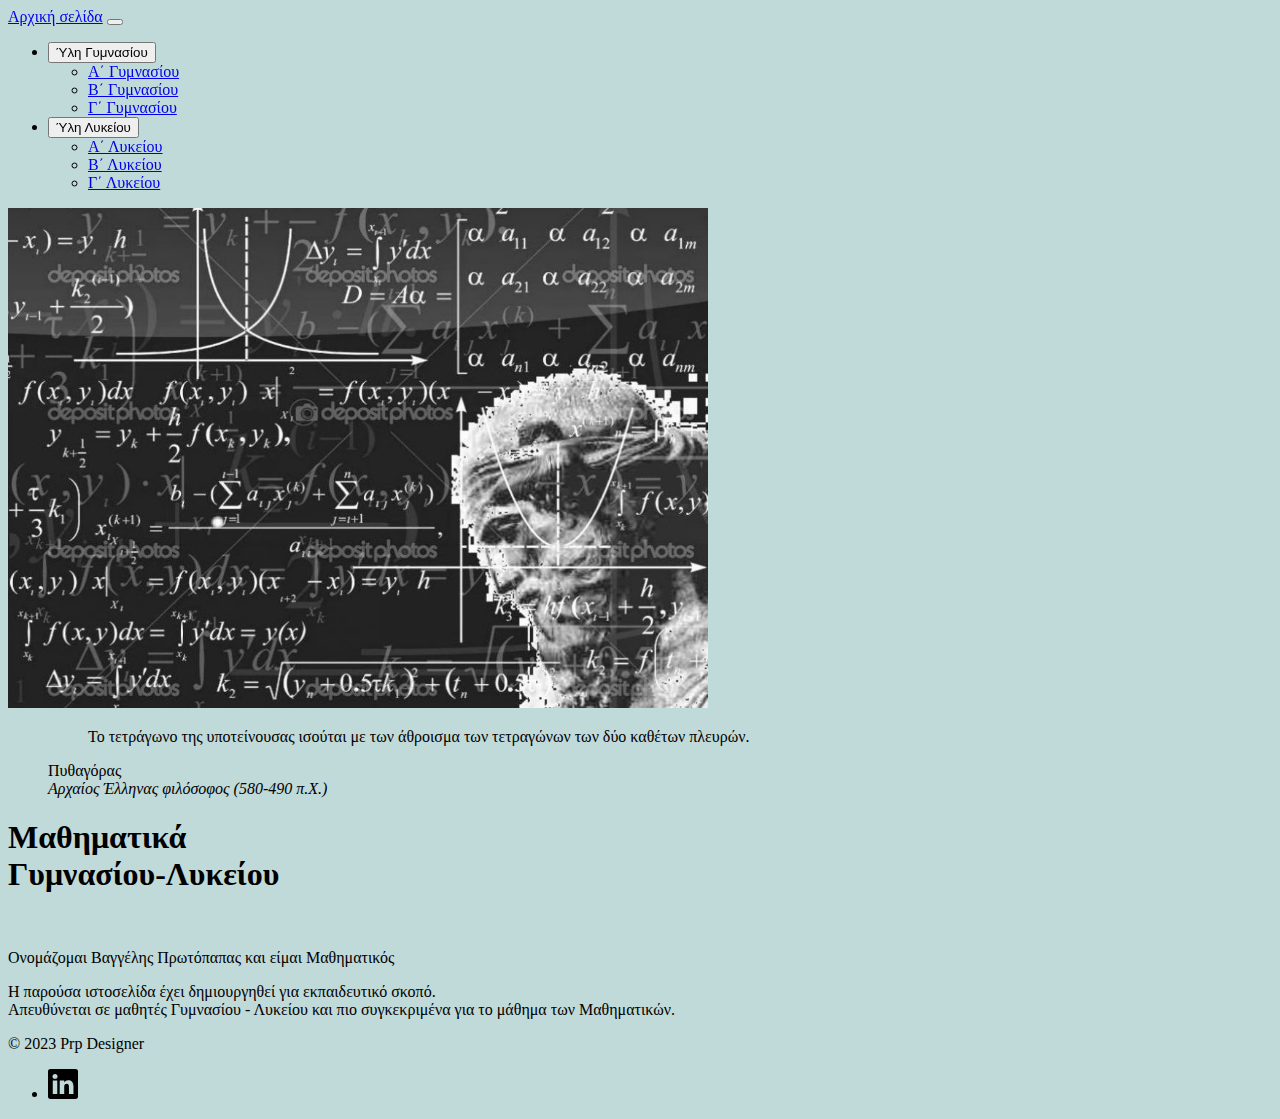
<file: index.html>
<!DOCTYPE html>
<html lang="en">
  <head>
    <meta charset="utf-8">
    <meta name="viewport" content="width=device-width, initial-scale=1.0">
    <title>Maths_Prp</title>
    <link href="https://cdn.jsdelivr.net/npm/bootstrap@5.3.2/dist/css/bootstrap.min.css" 
    rel="stylesheet" integrity="sha384-T3c6CoIi6uLrA9TneNEoa7RxnatzjcDSCmG1MXxSR1GAsXEV/Dwwykc2MPK8M2HN" crossorigin="anonymous">
    <link rel="stylesheet" href="./css/style.css"/>

  </head>
  <body >
    <section class="container"  id="bara">
      <nav class="navbar navbar-expand-lg navbar-dark bg-dark ">
        <div class="container-fluid">
          <a class="navbar-brand" href="#">Αρχική σελίδα</a>
          <button class="navbar-toggler" type="button" data-bs-toggle="collapse" data-bs-target="#navbarNavDarkDropdown" aria-controls="navbarNavDarkDropdown" aria-expanded="false" aria-label="Toggle navigation">
            <span class="navbar-toggler-icon"></span>
          </button>
          <div class="collapse navbar-collapse" id="navbarNavDarkDropdown">
            <ul class="navbar-nav">
              <li class="nav-item dropdown">
                <button class="btn btn-dark dropdown-toggle" data-bs-toggle="dropdown" aria-expanded="false">
                  Ύλη Γυμνασίου
                </button>
                <ul class="dropdown-menu dropdown-menu-dark">
                  <li><a class="dropdown-item" href="./material_a_gymnasiou.html">Α΄ Γυμνασίου</a></li>
                  <li><a class="dropdown-item" href="./material_b_gymnasiou.html">Β΄ Γυμνασίου</a></li>
                  <li><a class="dropdown-item" href="./material_g_gymnasiou.html">Γ΄ Γυμνασίου</a></li>
                </ul>
              </li>
              <li class="nav-item dropdown">
                <button class="btn btn-dark dropdown-toggle" data-bs-toggle="dropdown" aria-expanded="false">
                  Ύλη Λυκείου
                </button>
                <ul class="dropdown-menu dropdown-menu-dark">
                  <li><a class="dropdown-item" href="./material_a_lukeiou.html">Α΄ Λυκείου</a></li>
                  <li><a class="dropdown-item" href="./material_b_lukeiou.html">Β΄ Λυκείου</a></li>
                  <li><a class="dropdown-item" href="./material_g_lukeiou.html">Γ΄ Λυκείου</a></li>
                </ul>
              </li>
              
            </ul>
          </div>
        </div>
      </nav>
    </section>


      <section class="container ">
        <div class="container col-xxl-8 px-4 py-5 my-4 bg-light ">
          <div class="row flex-lg-row-reverse align-items-center g-5 py-5">
            <div class="col-10 col-sm-8 col-lg-6">
              <img src="./css/arxaios.jpg" class="d-block mx-lg-auto img-fluid" alt="Bootstrap Themes" width="700" height="500" loading="lazy">
              <figure class="text-center">
                <blockquote class="blockquote">
                  <p>Το τετράγωνο της υποτείνουσας ισούται με των άθροισμα των τετραγώνων των δύο καθέτων πλευρών.</p>
                </blockquote>
                <figcaption class="blockquote-footer">
                  Πυθαγόρας<br> <cite title="Source Title">Αρχαίος Έλληνας φιλόσοφος  (580-490 π.Χ.)</cite>
                </figcaption>
              </figure>
            </div>
            <div class="col-lg-6">
              <h1 class="display-5 fw-bold text-body-emphasis lh-1 mb-3">Μαθηματικά<br> Γυμνασίου-Λυκείου</h1>
              <br>
              <p class="lead">Ονομάζομαι Βαγγέλης Πρωτόπαπας και είμαι Μαθηματικός</p>
              <p class="lead">Η παρούσα ιστοσελίδα έχει δημιουργηθεί για εκπαιδευτικό σκοπό.<br>
                Aπευθύνεται σε μαθητές Γυμνασίου - Λυκείου και πιο συγκεκριμένα για το μάθημα των Μαθηματικών.<br>
              
              </p>
  
            </div>
          </div>
        </div>
      </section>

      <section class="container" id="footer">
        <div class="container d-flex flex-column flex-sm-row justify-content-between py-4 my-4 border-top bg-light">
          <p>© 2023 Prp Designer</p>
          <ul class="list-unstyled d-flex">
            <li class="ms-3"><a class="link-body-emphasis" href="https://www.linkedin.com/in/evangelos-protopapas/" target="_blank"><img src="./css/linkedin.svg" width="30" height="30"></a></li>
          </ul>
        </div>
      </section>

    <script src="https://cdn.jsdelivr.net/npm/bootstrap@5.3.2/dist/js/bootstrap.bundle.min.js"
   integrity="sha384-C6RzsynM9kWDrMNeT87bh95OGNyZPhcTNXj1NW7RuBCsyN/o0jlpcV8Qyq46cDfL" crossorigin="anonymous"></script>
  </body>
</html>
</file>
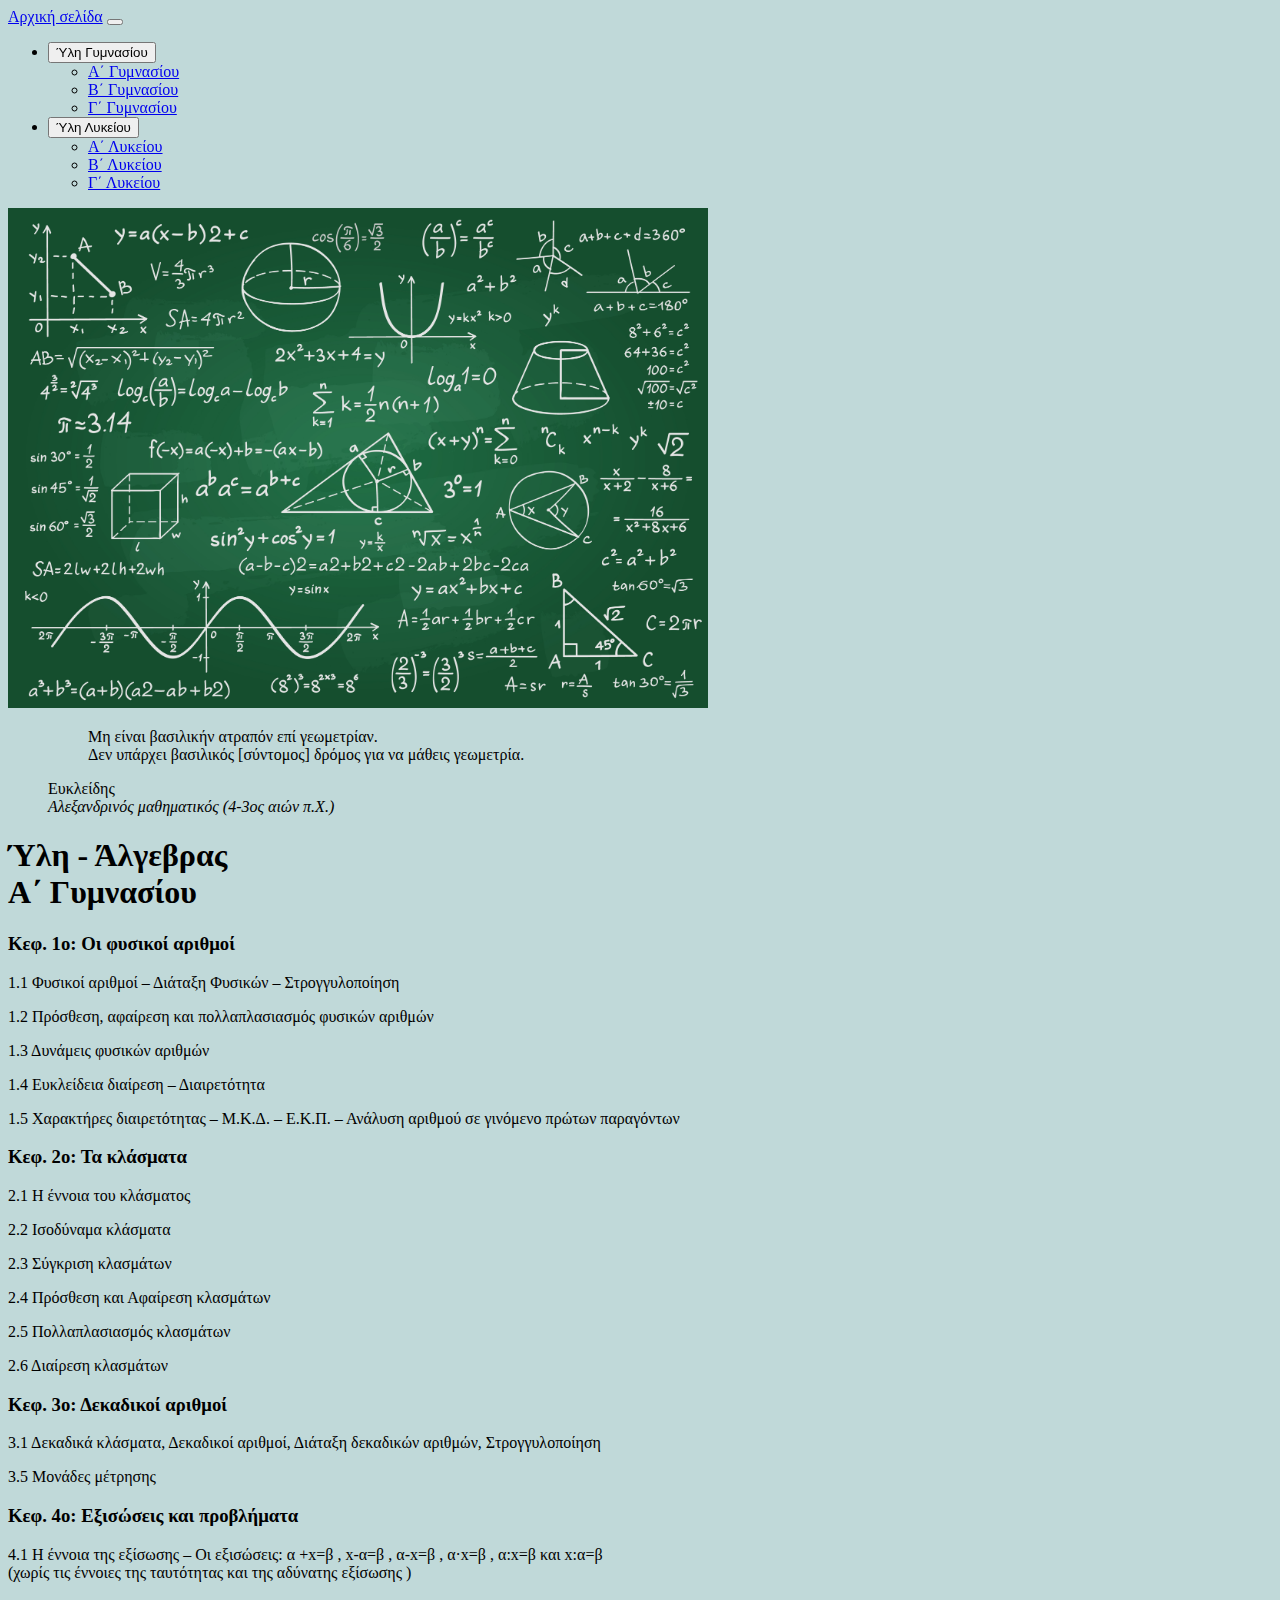
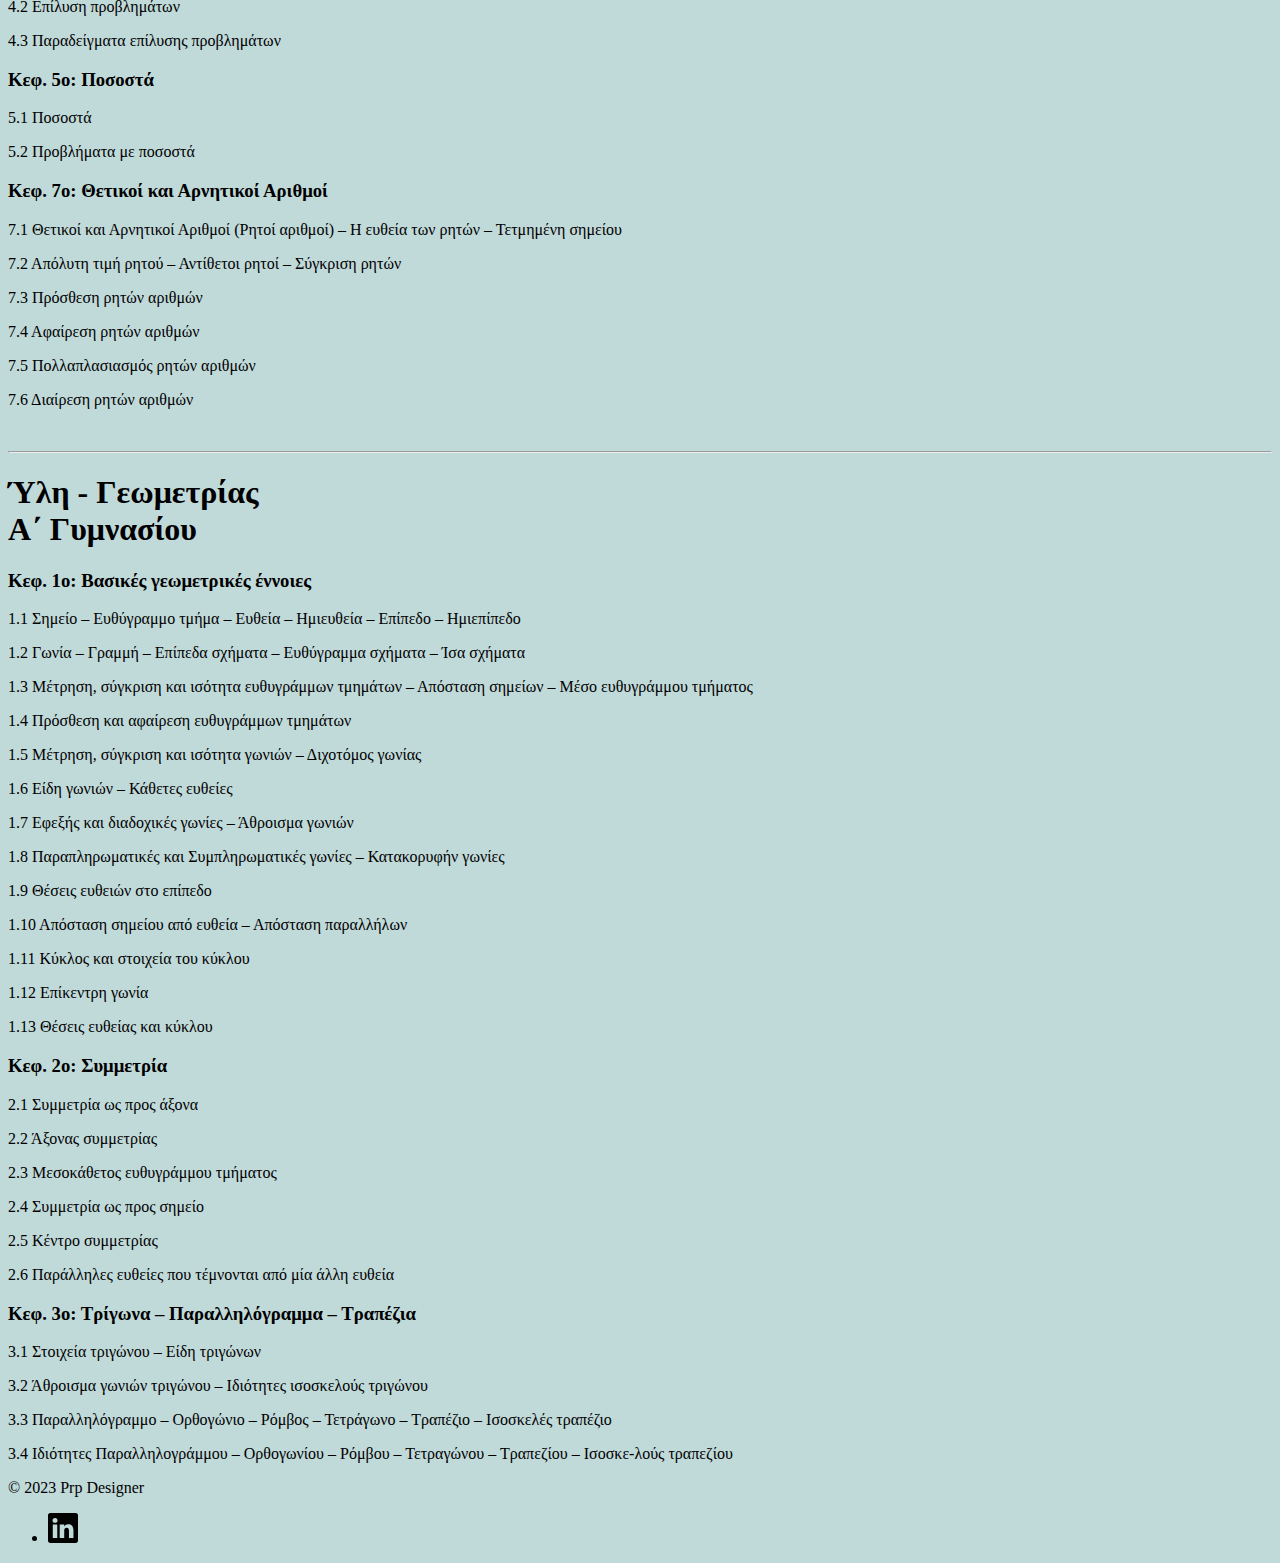
<file: material_a_gymnasiou.html>
<!DOCTYPE html>
<html lang="en">
  <head>
    <meta charset="utf-8">
    <meta name="viewport" content="width=device-width, initial-scale=1.0">
    <title>Maths_Prp</title>
    <link href="https://cdn.jsdelivr.net/npm/bootstrap@5.3.2/dist/css/bootstrap.min.css" 
    rel="stylesheet" integrity="sha384-T3c6CoIi6uLrA9TneNEoa7RxnatzjcDSCmG1MXxSR1GAsXEV/Dwwykc2MPK8M2HN" crossorigin="anonymous">
    <link rel="stylesheet" href="./css/style.css"/>

  </head>
  <body >
    <section class="container" id="bara" >
      <nav class="navbar navbar-expand-lg navbar-dark bg-dark " >
        <div class="container-fluid">
          <a class="navbar-brand" href="./index.html">Αρχική σελίδα</a>
          <button class="navbar-toggler" type="button" data-bs-toggle="collapse" data-bs-target="#navbarNavDarkDropdown" aria-controls="navbarNavDarkDropdown" aria-expanded="false" aria-label="Toggle navigation">
            <span class="navbar-toggler-icon"></span>
          </button>
          <div class="collapse navbar-collapse" id="navbarNavDarkDropdown">
            <ul class="navbar-nav">
              <li class="nav-item dropdown">
                <button class="btn btn-dark dropdown-toggle" data-bs-toggle="dropdown" aria-expanded="false">
                  Ύλη Γυμνασίου
                </button>
                <ul class="dropdown-menu dropdown-menu-dark">
                  <li><a class="dropdown-item" href="#">Α΄ Γυμνασίου</a></li>
                  <li><a class="dropdown-item" href="./material_b_gymnasiou.html">Β΄ Γυμνασίου</a></li>
                  <li><a class="dropdown-item" href="./material_g_gymnasiou.html">Γ΄ Γυμνασίου</a></li>
                </ul>
              </li>
              <li class="nav-item dropdown">
                <button class="btn btn-dark dropdown-toggle" data-bs-toggle="dropdown" aria-expanded="false">
                  Ύλη Λυκείου
                </button>
                <ul class="dropdown-menu dropdown-menu-dark">
                  <li><a class="dropdown-item" href="./material_a_lukeiou.html">Α΄ Λυκείου</a></li>
                  <li><a class="dropdown-item" href="./material_b_lukeiou.html">Β΄ Λυκείου</a></li>
                  <li><a class="dropdown-item" href="./material_g_lukeiou.html">Γ΄ Λυκείου</a></li>
                </ul>
              </li>
              
            </ul>
          </div>
        </div>
      </nav>
    </section>


      <section class="container ">
        <div class="container col-xxl-8 px-4 py-5 my-4 bg-light">
            <div class="row flex-lg-row-reverse align-items-center g-5 py-5">
              <div class="col-10 col-sm-8 col-lg-6 align-self-start" >
                <img src="./css/mathematics_image.jpg" class="d-block mx-lg-auto img-fluid" alt="Bootstrap Themes" width="700" height="500" loading="lazy" >
                <figure class="text-center">
                    <blockquote class="blockquote">
                      <p>Μη είναι βασιλικήν ατραπόν επί γεωμετρίαν.
                        <br>
                        Δεν υπάρχει βασιλικός [σύντομος] δρόμος για να μάθεις γεωμετρία.
                      </p>
                    </blockquote>
                    <figcaption class="blockquote-footer">
                        Ευκλείδης<br> <cite title="Source Title">Αλεξανδρινός μαθηματικός  (4-3ος αιών π.Χ.)</cite>
                    </figcaption>
                  </figure>
                
              </div>
              <div class="col-lg-6">
                <h1 class="display-5 fw-bold text-body-emphasis lh-1 mb-3">Ύλη - Άλγεβρας <br>A΄ Γυμνασίου</h1>
                <h3>Κεφ. 1ο: Οι φυσικοί αριθμοί </h3>

					<p>1.1 Φυσικοί αριθμοί – Διάταξη Φυσικών – Στρογγυλοποίηση</p>
					<p>1.2 Πρόσθεση, αφαίρεση και πολλαπλασιασμός φυσικών αριθμών</p>
					<p>1.3 Δυνάμεις φυσικών αριθμών</p>
					<p>1.4 Ευκλείδεια διαίρεση – Διαιρετότητα</p>
					<p>1.5 Χαρακτήρες διαιρετότητας – Μ.Κ.Δ. – Ε.Κ.Π. – Ανάλυση αριθμού σε γινόμενο πρώτων παραγόντων</p>

					<h3>Κεφ. 2ο: Τα κλάσματα</h3>

					<p>2.1 Η έννοια του κλάσματος</p>
					<p>2.2 Ισοδύναμα κλάσματα</p>
					<p>2.3 Σύγκριση κλασμάτων</p>
					<p>2.4 Πρόσθεση και Αφαίρεση κλασμάτων</p>
					<p>2.5 Πολλαπλασιασμός κλασμάτων</p>
					<p>2.6 Διαίρεση κλασμάτων</p>

					<h3>Κεφ. 3ο: Δεκαδικοί αριθμοί</h3>

					<p>3.1 Δεκαδικά κλάσματα, Δεκαδικοί αριθμοί, Διάταξη δεκαδικών αριθμών, Στρογγυλοποίηση</p>
					<p>3.5 Μονάδες μέτρησης</p>
					
					<h3>Κεφ. 4ο: Εξισώσεις και προβλήματα</h3>

					<p>4.1 Η έννοια της εξίσωσης – Οι εξισώσεις: α +x=β , x-α=β , α-x=β , α·x=β , α:x=β και x:α=β<br>
					(χωρίς τις έννοιες της ταυτότητας και της αδύνατης εξίσωσης )</p>
					<p>4.2 Επίλυση προβλημάτων</p>
					<p>4.3 Παραδείγματα επίλυσης προβλημάτων</p>

					<h3>Κεφ. 5ο: Ποσοστά</h3>

					<p>5.1 Ποσοστά</p>
					<p>5.2 Προβλήματα με ποσοστά</p>

					<h3>Κεφ. 7ο: Θετικοί και Αρνητικοί Αριθμοί</h3>

					<p>7.1 Θετικοί και Αρνητικοί Αριθμοί (Ρητοί αριθμοί) – Η ευθεία των ρητών – Τετμημένη σημείου</p>
					<p>7.2 Απόλυτη τιμή ρητού – Αντίθετοι ρητοί – Σύγκριση ρητών</p>
					<p>7.3 Πρόσθεση ρητών αριθμών</p>
					<p>7.4 Αφαίρεση ρητών αριθμών</p>
					<p>7.5 Πολλαπλασιασμός ρητών αριθμών</p>
					<p>7.6 Διαίρεση ρητών αριθμών</p>

					<br>

					<hr>

					<h1 class="display-5 fw-bold text-body-emphasis lh-1 mb-3">Ύλη - Γεωμετρίας <br>A΄ Γυμνασίου</h1>

					<h3>Κεφ. 1ο: Βασικές γεωμετρικές έννοιες </h3>

					<p>1.1 Σημείο – Ευθύγραμμο τμήμα – Ευθεία – Ημιευθεία – Επίπεδο – Ημιεπίπεδο</p>
					<p>1.2 Γωνία – Γραμμή – Επίπεδα σχήματα – Ευθύγραμμα σχήματα – Ίσα σχήματα</p>
					<p>1.3 Μέτρηση, σύγκριση και ισότητα ευθυγράμμων τμημάτων – Απόσταση σημείων – Μέσο ευθυγράμμου τμήματος</p>
                    <p>1.4 Πρόσθεση και αφαίρεση ευθυγράμμων τμημάτων</p>
					<p>1.5 Μέτρηση, σύγκριση και ισότητα γωνιών – Διχοτόμος γωνίας</p>
					<p>1.6 Είδη γωνιών – Κάθετες ευθείες</p>
					<p>1.7 Εφεξής και διαδοχικές γωνίες – Άθροισμα γωνιών</p>
					<p>1.8 Παραπληρωματικές και Συμπληρωματικές γωνίες – Κατακορυφήν γωνίες</p>
					<p>1.9 Θέσεις ευθειών στο επίπεδο</p>
					<p>1.10 Απόσταση σημείου από ευθεία – Απόσταση παραλλήλων</p>
					<p>1.11 Κύκλος και στοιχεία του κύκλου</p>
					<p>1.12 Επίκεντρη γωνία</p>
					<p>1.13 Θέσεις ευθείας και κύκλου</p>

					<h3>Κεφ. 2ο: Συμμετρία</h3>

					<p>2.1 Συμμετρία ως προς άξονα</p>
					<p>2.2 Άξονας συμμετρίας</p>
					<p>2.3 Μεσοκάθετος ευθυγράμμου τμήματος</p>
					<p>2.4 Συμμετρία ως προς σημείο</p>
					<p>2.5 Κέντρο συμμετρίας</p>
					<p>2.6 Παράλληλες ευθείες που τέμνονται από μία άλλη ευθεία</p>

					<h3>Κεφ. 3ο: Τρίγωνα – Παραλληλόγραμμα – Τραπέζια</h3>

					<p>3.1 Στοιχεία τριγώνου – Είδη τριγώνων</p>
					<p>3.2  Άθροισμα γωνιών τριγώνου – Ιδιότητες ισοσκελούς τριγώνου</p>
					<p>3.3 Παραλληλόγραμμο – Ορθογώνιο – Ρόμβος – Τετράγωνο – Τραπέζιο – Ισοσκελές τραπέζιο</p>
                    <p>3.4 Ιδιότητες Παραλληλογράμμου – Ορθογωνίου – Ρόμβου – Τετραγώνου – Τραπεζίου – Ισοσκε-λούς τραπεζίου</p>
                
              </div>
            </div>
          </div>
      </section>

      <section class="container" id="footer">
        <div class="container d-flex flex-column flex-sm-row justify-content-between py-4 my-4 border-top bg-light">
          <p>© 2023 Prp Designer</p>
          <ul class="list-unstyled d-flex">
            <li class="ms-3"><a class="link-body-emphasis" href="https://www.linkedin.com/in/evangelos-protopapas/" target="_blank"><img src="./css/linkedin.svg" width="30" height="30"></a></li>
          </ul>
        </div>
      </section>


    <script src="https://cdn.jsdelivr.net/npm/bootstrap@5.3.2/dist/js/bootstrap.bundle.min.js"
   integrity="sha384-C6RzsynM9kWDrMNeT87bh95OGNyZPhcTNXj1NW7RuBCsyN/o0jlpcV8Qyq46cDfL" crossorigin="anonymous"></script>
  </body>
</html>
</file>
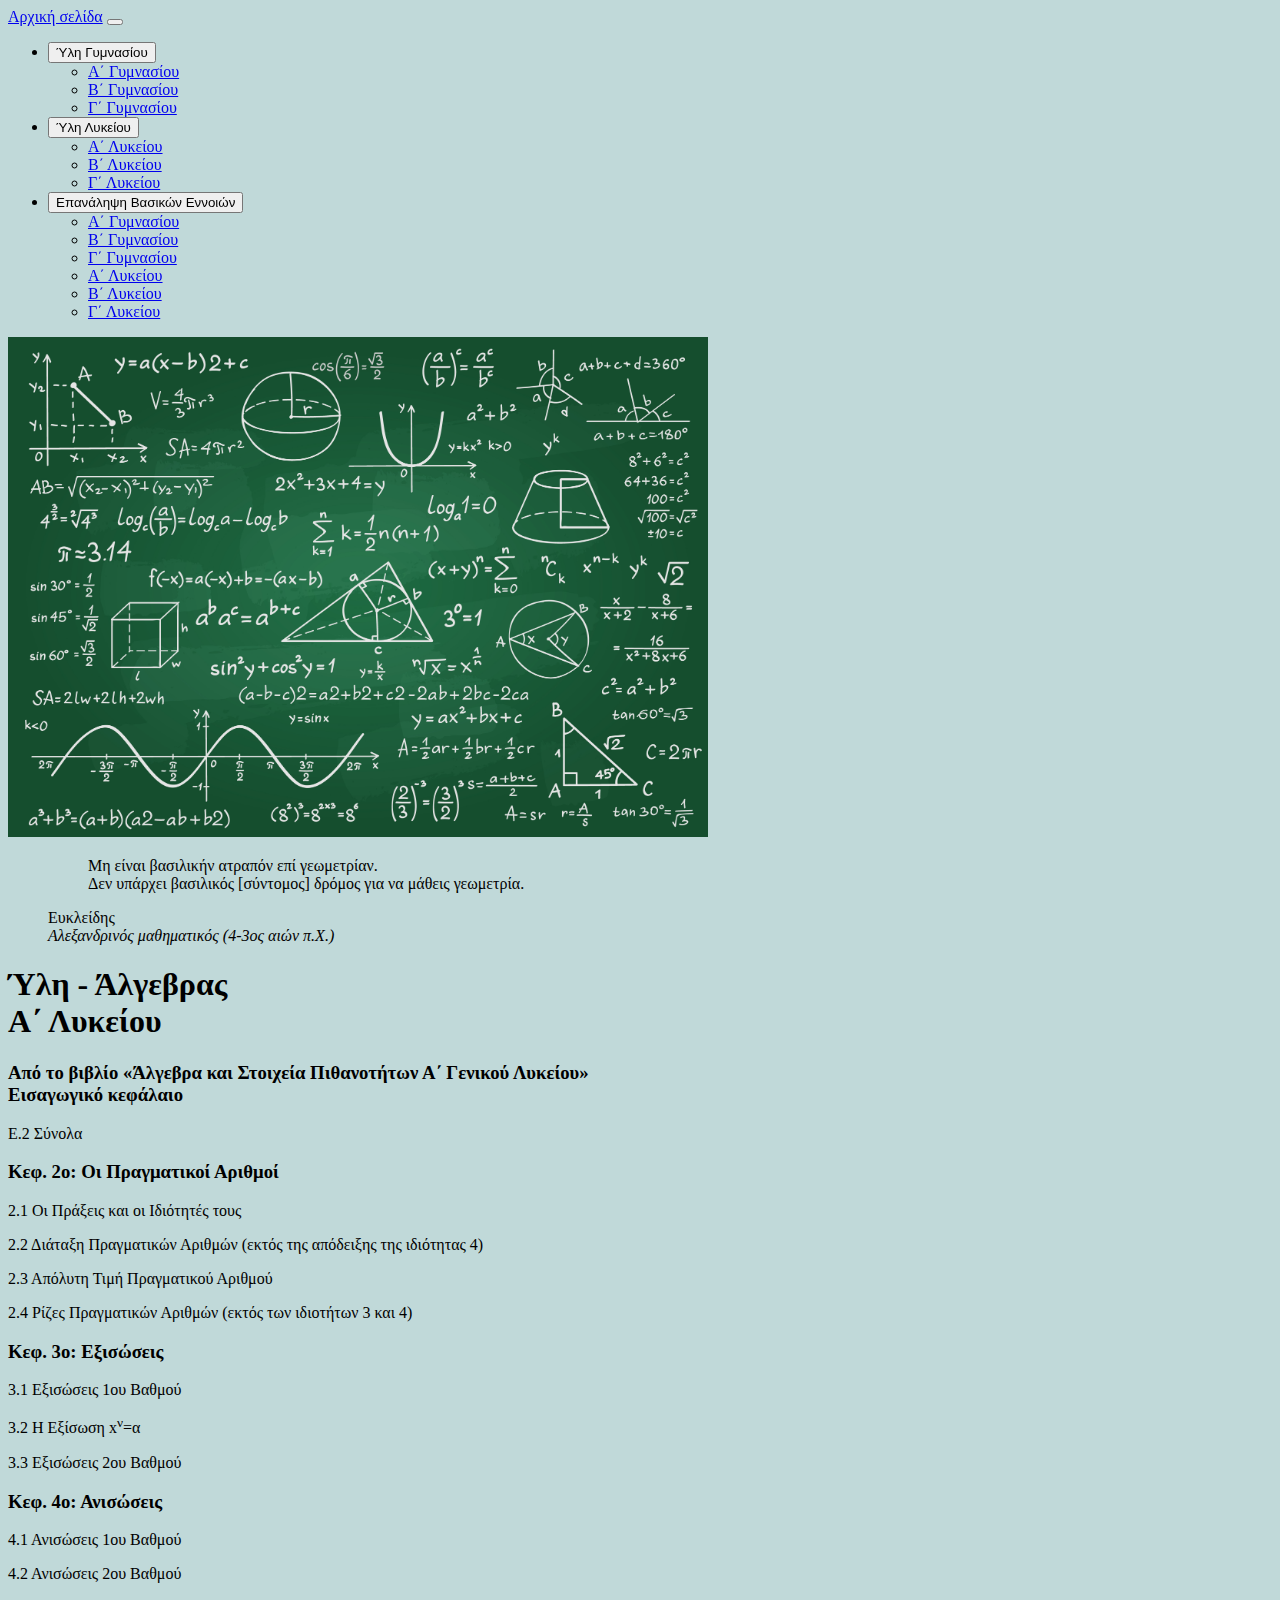
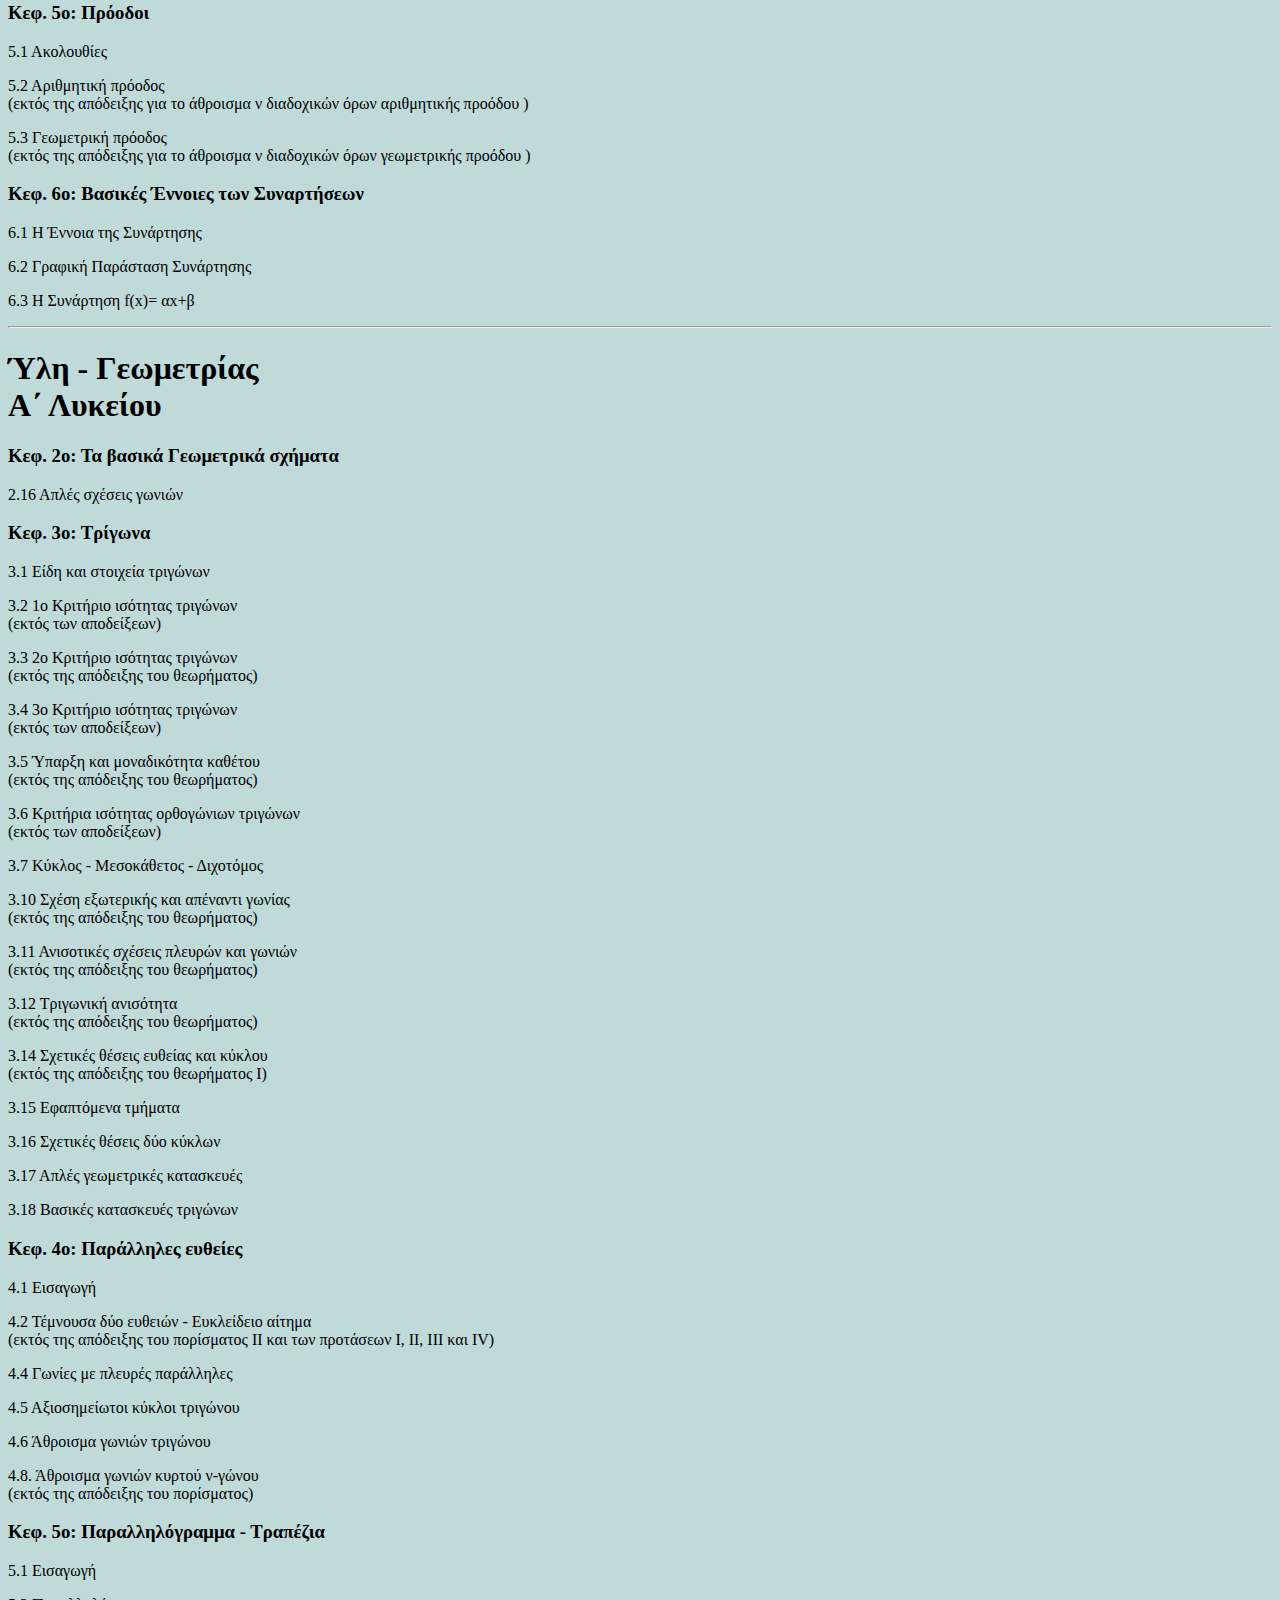
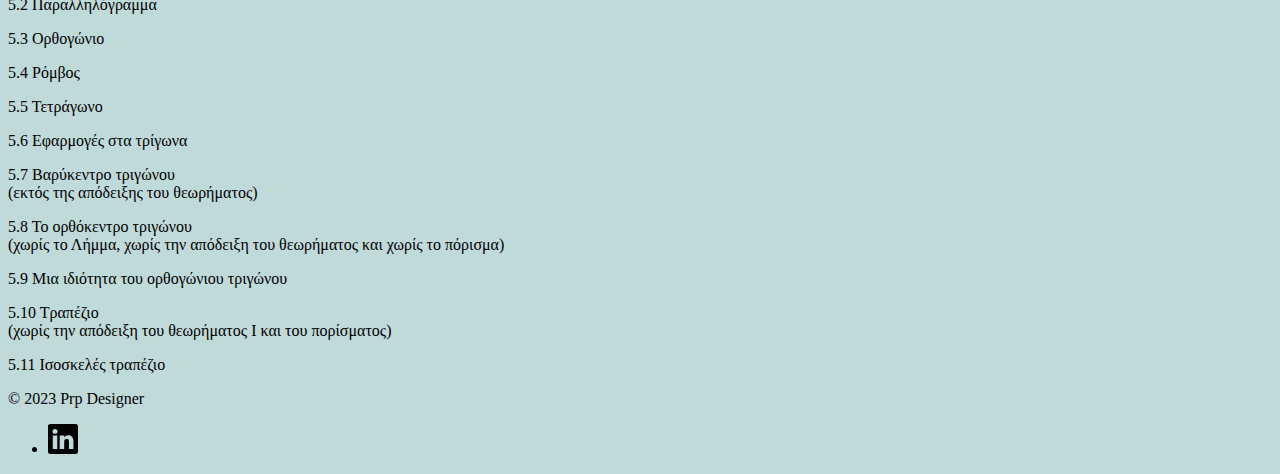
<file: material_a_lukeiou.html>
<!DOCTYPE html>
<html lang="en">
  <head>
    <meta charset="utf-8">
    <meta name="viewport" content="width=device-width, initial-scale=1.0">
    <title>Maths_Prp</title>
    <link href="https://cdn.jsdelivr.net/npm/bootstrap@5.3.2/dist/css/bootstrap.min.css" 
    rel="stylesheet" integrity="sha384-T3c6CoIi6uLrA9TneNEoa7RxnatzjcDSCmG1MXxSR1GAsXEV/Dwwykc2MPK8M2HN" crossorigin="anonymous">
    <link rel="stylesheet" href="./css/style.css"/>

  </head>
  <body >
    <section class="container" id="bara" >
      <nav class="navbar navbar-expand-lg navbar-dark bg-dark " >
        <div class="container-fluid">
          <a class="navbar-brand" href="./index.html">Αρχική σελίδα</a>
          <button class="navbar-toggler" type="button" data-bs-toggle="collapse" data-bs-target="#navbarNavDarkDropdown" aria-controls="navbarNavDarkDropdown" aria-expanded="false" aria-label="Toggle navigation">
            <span class="navbar-toggler-icon"></span>
          </button>
          <div class="collapse navbar-collapse" id="navbarNavDarkDropdown">
            <ul class="navbar-nav">
              <li class="nav-item dropdown">
                <button class="btn btn-dark dropdown-toggle" data-bs-toggle="dropdown" aria-expanded="false">
                  Ύλη Γυμνασίου
                </button>
                <ul class="dropdown-menu dropdown-menu-dark">
                  <li><a class="dropdown-item" href="./material_a_gymnasiou.html">Α΄ Γυμνασίου</a></li>
                  <li><a class="dropdown-item" href="./material_b_gymnasiou.html">Β΄ Γυμνασίου</a></li>
                  <li><a class="dropdown-item" href="./material_g_gymnasiou.html">Γ΄ Γυμνασίου</a></li>
                </ul>
              </li>
              <li class="nav-item dropdown">
                <button class="btn btn-dark dropdown-toggle" data-bs-toggle="dropdown" aria-expanded="false">
                  Ύλη Λυκείου
                </button>
                <ul class="dropdown-menu dropdown-menu-dark">
                  <li><a class="dropdown-item" href="#">Α΄ Λυκείου</a></li>
                  <li><a class="dropdown-item" href="./material_b_lukeiou.html">Β΄ Λυκείου</a></li>
                  <li><a class="dropdown-item" href="./material_g_lukeiou.html">Γ΄ Λυκείου</a></li>
                </ul>
              </li>
              <li class="nav-item dropdown">
                <button class="btn btn-dark dropdown-toggle" data-bs-toggle="dropdown" aria-expanded="false">
                  Επανάληψη Βασικών Εννοιών
                </button>
                <ul class="dropdown-menu dropdown-menu-dark">
                  <li><a class="dropdown-item" href="#">Α΄ Γυμνασίου</a></li>
                  <li><a class="dropdown-item" href="#">Β΄ Γυμνασίου</a></li>
                  <li><a class="dropdown-item" href="#">Γ΄ Γυμνασίου</a></li>
                  <li><a class="dropdown-item" href="#">Α΄ Λυκείου</a></li>
                  <li><a class="dropdown-item" href="#">Β΄ Λυκείου</a></li>
                  <li><a class="dropdown-item" href="#">Γ΄ Λυκείου</a></li>
                </ul>
              </li>
            </ul>
          </div>
        </div>
      </nav>
    </section>


      <section class="container ">
        <div class="container col-xxl-8 px-4 py-5 my-4 bg-light">
            <div class="row flex-lg-row-reverse align-items-center g-5 py-5">
              <div class="col-10 col-sm-8 col-lg-6 align-self-start" >
                <img src="./css/mathematics_image.jpg" class="d-block mx-lg-auto img-fluid" alt="Bootstrap Themes" width="700" height="500" loading="lazy" >
                <figure class="text-center">
                    <blockquote class="blockquote">
                      <p>Μη είναι βασιλικήν ατραπόν επί γεωμετρίαν.
                        <br>
                        Δεν υπάρχει βασιλικός [σύντομος] δρόμος για να μάθεις γεωμετρία.
                      </p>
                    </blockquote>
                    <figcaption class="blockquote-footer">
                        Ευκλείδης<br> <cite title="Source Title">Αλεξανδρινός μαθηματικός  (4-3ος αιών π.Χ.)</cite>
                    </figcaption>
                  </figure>
                
              </div>
              <div class="col-lg-6">
                <h1 class="display-5 fw-bold text-body-emphasis lh-1 mb-3">Ύλη - Άλγεβρας <br>A΄ Λυκείου</h1>
                <h3>Από το βιβλίο «Άλγεβρα και Στοιχεία Πιθανοτήτων Α΄ Γενικού Λυκείου»
                    <br>
                    Εισαγωγικό κεφάλαιο
                </h3>

                <p>Ε.2 Σύνολα</p>

                <h3>Κεφ. 2ο: Οι Πραγματικοί Αριθμοί</h3>

                <p>2.1 Οι Πράξεις και οι Ιδιότητές τους</p>
                <p>2.2 Διάταξη Πραγματικών Αριθμών (εκτός της απόδειξης της ιδιότητας 4)</p>
                <p>2.3 Απόλυτη Τιμή Πραγματικού Αριθμού</p>
                <p>2.4 Ρίζες Πραγματικών Αριθμών (εκτός των ιδιοτήτων 3 και 4)</p>
                
                <h3>Κεφ. 3ο: Εξισώσεις</h3>

                <p>3.1 Εξισώσεις 1ου Βαθμού</p>
                <p>3.2 Η Εξίσωση x<sup>ν</sup>=α</p>
                <p>3.3 Εξισώσεις 2ου Βαθμού</p>
                
                <h3>Κεφ. 4ο: Ανισώσεις</h3>

                <p>4.1 Ανισώσεις 1ου Βαθμού</p>
                <p>4.2 Ανισώσεις 2ου Βαθμού</p>

                <h3>Κεφ. 5ο: Πρόοδοι</h3>

                <p>5.1 Ακολουθίες</p>
                <p>5.2 Αριθμητική πρόοδος <br>
                    (εκτός της απόδειξης για το άθροισμα ν διαδοχικών όρων αριθμητικής προόδου )
                </p>
                <p>5.3 Γεωμετρική πρόοδος 
                    <br>(εκτός της απόδειξης για το άθροισμα ν διαδοχικών όρων γεωμετρικής προόδου )
                </p>

                <h3>Κεφ. 6ο: Βασικές Έννοιες των Συναρτήσεων</h3>

                <p>6.1 Η Έννοια της Συνάρτησης</p>
                <p>6.2 Γραφική Παράσταση Συνάρτησης</p>
                <p>6.3 Η Συνάρτηση f(x)= αx+β</p>
                <hr>

                <h1 class="display-5 fw-bold text-body-emphasis lh-1 mb-3">Ύλη - Γεωμετρίας <br>A΄ Λυκείου</h1>

					<h3>Κεφ. 2ο: Τα βασικά Γεωμετρικά σχήματα</h3>

					<p>2.16 Απλές σχέσεις γωνιών</p>

					<h3>Κεφ. 3ο: Τρίγωνα</h3>

					<p>3.1 Είδη και στοιχεία τριγώνων</p>
					<p>3.2 1ο Κριτήριο ισότητας τριγώνων 
                        <br>(εκτός των αποδείξεων)
                    </p>
					<p>3.3 2ο Κριτήριο ισότητας τριγώνων <br>
                        (εκτός της απόδειξης του θεωρήματος)
                    </p>
					<p>3.4 3ο Κριτήριο ισότητας τριγώνων <br>
                        (εκτός των αποδείξεων)
                    </p>
					<p>3.5 Ύπαρξη και μοναδικότητα καθέτου <br> 
                        (εκτός της απόδειξης του θεωρήματος)
                    </p>
					<p>3.6 Κριτήρια ισότητας ορθογώνιων τριγώνων <br> 
                        (εκτός των αποδείξεων)
                    </p>
                    <p>3.7 Κύκλος - Μεσοκάθετος - Διχοτόμος</p>
                    <p>3.10 Σχέση εξωτερικής και απέναντι γωνίας <br>
                         (εκτός της απόδειξης του θεωρήματος)
                    </p>
                    <p>3.11 Ανισοτικές σχέσεις πλευρών και γωνιών <br>
                        (εκτός της απόδειξης του θεωρήματος)
                    </p>
                    <p>3.12 Tριγωνική ανισότητα <br>
                        (εκτός της απόδειξης του θεωρήματος)
                    </p>
                    <p>3.14 Σχετικές θέσεις ευθείας και κύκλου <br>
                        (εκτός της απόδειξης του θεωρήματος Ι)
                    </p>
                    <p>3.15 Εφαπτόμενα τμήματα</p>
                    <p>3.16 Σχετικές θέσεις δύο κύκλων</p>
                    <p>3.17 Απλές γεωμετρικές κατασκευές</p>
                    <p>3.18 Βασικές κατασκευές τριγώνων</p>

					<h3>Κεφ. 4ο: Παράλληλες ευθείες</h3>

					<p>4.1 Εισαγωγή</p>
					<p>4.2 Τέμνουσα δύο ευθειών - Ευκλείδειο αίτημα <br>
                         (εκτός της απόδειξης του πορίσματος ΙΙ και των προτάσεων Ι, ΙΙ, ΙΙΙ και ΙV)
                    </p>
					<p>4.4 Γωνίες με πλευρές παράλληλες</p>
                    <p>4.5 Αξιοσημείωτοι κύκλοι τριγώνου</p>
                    <p>4.6 Άθροισμα γωνιών τριγώνου</p>
                    <p>4.8. Άθροισμα γωνιών κυρτού ν-γώνου <br>
                         (εκτός της απόδειξης του πορίσματος)
                    </p>

                    <h3>Κεφ. 5ο: Παραλληλόγραμμα - Τραπέζια</h3>

                    <p>5.1 Εισαγωγή</p>
                    <p>5.2 Παραλληλόγραμμα</p>
                    <p>5.3 Ορθογώνιο</p>
                    <p>5.4 Ρόμβος</p>
                    <p>5.5 Τετράγωνο</p>
                    <p>5.6 Εφαρμογές στα τρίγωνα</p>
                    <p>5.7 Βαρύκεντρο τριγώνου <br>
                        (εκτός της απόδειξης του θεωρήματος)
                    </p>
                    <p>5.8 Το ορθόκεντρο τριγώνου <br> 
                        (χωρίς το Λήμμα, χωρίς την απόδειξη του θεωρήματος και χωρίς το πόρισμα)
                    </p>
                    <p>5.9 Μια ιδιότητα του ορθογώνιου τριγώνου</p>
                    <p>5.10 Τραπέζιο <br>
                        (χωρίς την απόδειξη του θεωρήματος Ι και του πορίσματος)
                    </p>
                    <p>5.11 Ισοσκελές τραπέζιο</p>
                
              </div>
            </div>
          </div>
      </section>

      <section class="container" id="footer">
        <div class="container d-flex flex-column flex-sm-row justify-content-between py-4 my-4 border-top bg-light">
          <p>© 2023 Prp Designer</p>
          <ul class="list-unstyled d-flex">
            <li class="ms-3"><a class="link-body-emphasis" href="https://www.linkedin.com/in/evangelos-protopapas/" target="_blank"><img src="./css/linkedin.svg" width="30" height="30"></a></li>
          </ul>
        </div>
      </section>


    <script src="https://cdn.jsdelivr.net/npm/bootstrap@5.3.2/dist/js/bootstrap.bundle.min.js"
   integrity="sha384-C6RzsynM9kWDrMNeT87bh95OGNyZPhcTNXj1NW7RuBCsyN/o0jlpcV8Qyq46cDfL" crossorigin="anonymous"></script>
  </body>
</html>
</file>
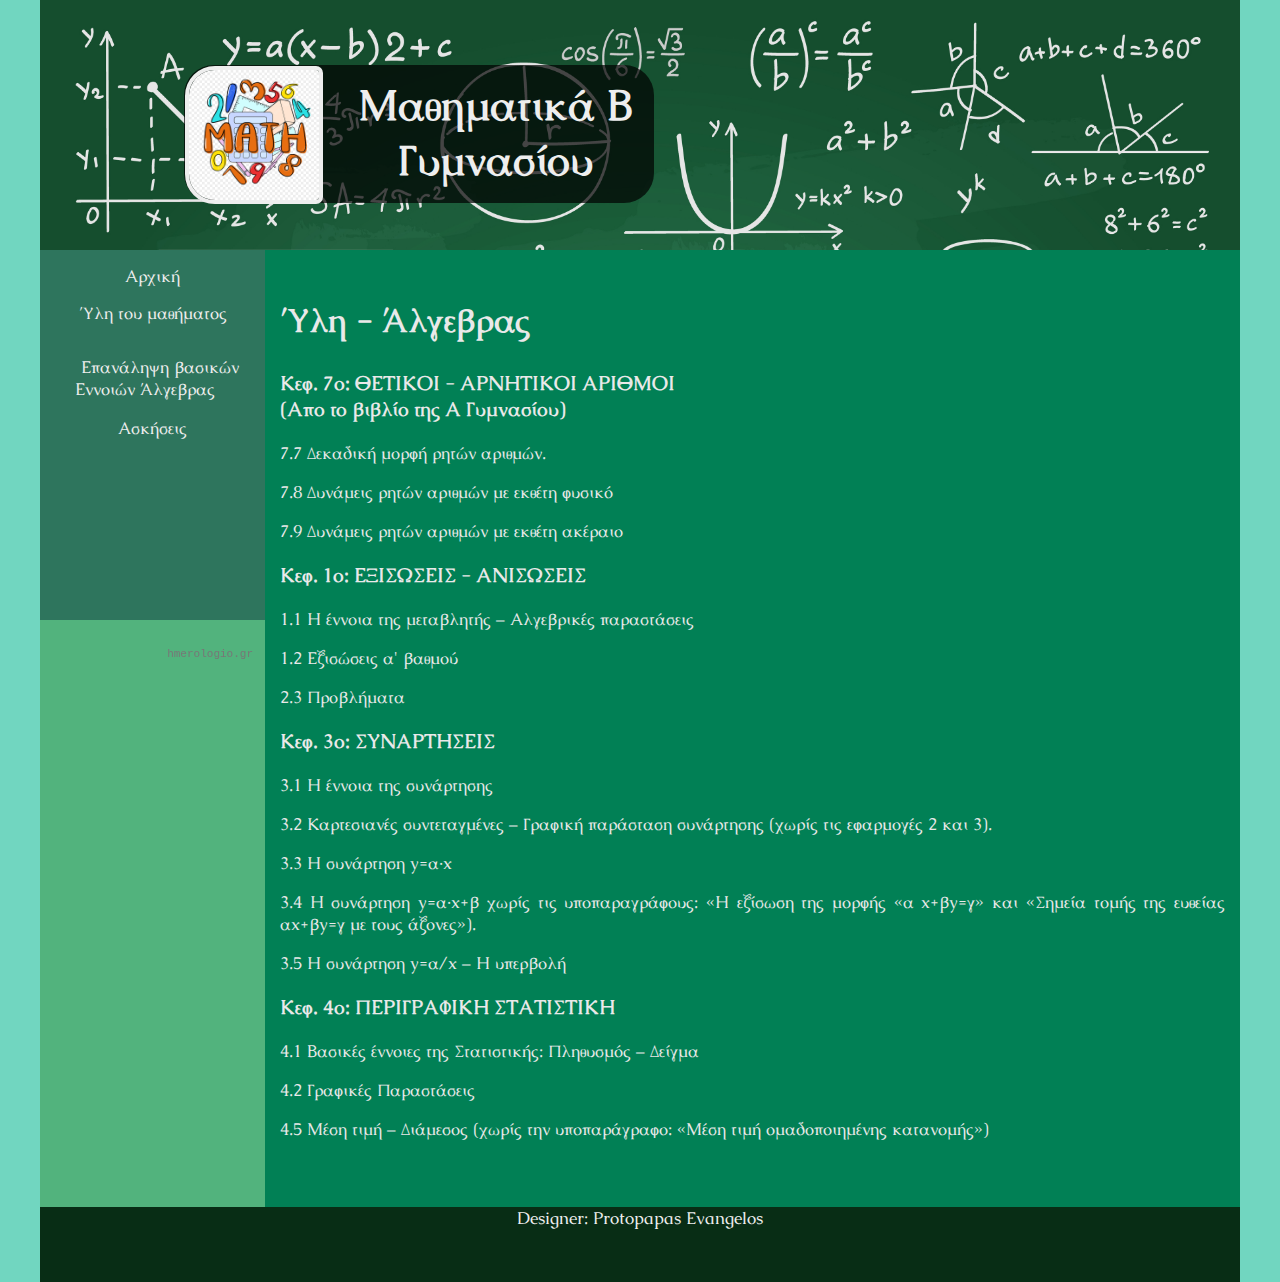
<file: material_algebra.html>
<!DOCTYPE HTML>
<html>
	<head>
		<meta charset="UTF-8">
		<link rel="preconnect" href="https://fonts.gstatic.com">
		<link href="https://fonts.googleapis.com/css2?family=Caudex&display=swap" rel="stylesheet"> 
		<link rel="stylesheet" href="./asset/style.css" type="text/css" media="screen" charset="utf-8"/>
		<title>Μαθηματικά Β Γυμνασίου</title>
	</head>

	<body>
		<header>
			<div class="title-container">
				<div class="title">
					<img src="./asset/pngtree-math-clipart-cartoon-style-stationery-png-image_6086527.jpg" alt="main_page_icon">
					<h1 class="mainTitle">Μαθηματικά Β Γυμνασίου</h1>
				</div>
			</div>
		</header>
		<div class="content">
			<div class="navigation">
				<nav>
					<ul class="menu">
						<li><a href="index.html">Αρχική</a></li>
                        <li>
							<div class="chapters">
								<p class="chapter-menu"><a href="#">Ύλη του μαθήματος</a></p>							
								<div class="chapters-list">
									<div><a href="material_algebra.html">Άλγεβρα</a></div>
									<div><a href="material_geometry.html">Γεωμετρία</a></div>
								</div>
							</div>
						</li>
						<li><p><a href="theory.html">Επανάληψη βασικών Εννοιών Άλγεβρας</a></p></li>
						<li><p><a href="Quiz.php">Ασκήσεις</a></p></li>
					</ul>
				</nav>
				<div class="celendar">	
					<iframe src="https://hmerologio.gr/iframe/cal" frameBorder="0" width="225px" height="200px" style="border:medium none;overflow:hidden;">
						<p>Ο browser σας δεν υποστηρίζει iframes. <a href="https://hmerologio.gr">hmerologio.gr</a>.</p>
					</iframe><a href="https://hmerologio.gr" target="_blank" style="font-size:11px;font-family:monospace;position:absolute;bottom:11px;right:0px;display:inline-block;padding:0px 12px;z-index:15;color:#777;text-decoration:none;">hmerologio.gr</a>
				</div>
				<div class="clock">
					<script async defer id='202312310455342' src='https://widgets.worldtimeserver.com/Public.ashx?rid=202312310455342&theme=Analog&action=clock&wtsid=GR&hex=ff9900&city=Athens&size='></script>
				</div>
			</div>
			<div class="mainPage">
				<article>
					<h2>Ύλη - Άλγεβρας </h2>
					<h3>Κεφ. 7ο: ΘΕΤΙΚΟΙ - ΑΡΝΗΤΙΚΟΙ ΑΡΙΘΜΟΙ <br>(Απο το βιβλίο της Α Γυμνασίου) </h3>
					<p>7.7 Δεκαδική μορφή ρητών αριθμών.</p>
					<p>7.8 Δυνάμεις ρητών αριθμών με εκθέτη φυσικό</p>
					<p>7.9 Δυνάμεις ρητών αριθμών με εκθέτη ακέραιο</p>
					<h3>Κεφ. 1ο: ΕΞΙΣΩΣΕΙΣ - ΑΝΙΣΩΣΕΙΣ</h3>
					<p>1.1 Η έννοια της μεταβλητής – Αλγεβρικές παραστάσεις</p>
					<p>1.2 Εξισώσεις α' βαθμού</p>
					<p>2.3 Προβλήματα</p>
					<h3>Κεφ. 3ο: ΣΥΝΑΡΤΗΣΕΙΣ</h3>
					<p>3.1 Η έννοια της συνάρτησης</p>
					<p>3.2 Καρτεσιανές συντεταγμένες – Γραφική παράσταση συνάρτησης (χωρίς τις εφαρμογές 2 και 3).</p>
					<p>3.3 Η συνάρτηση y=α·x</p>
					<p>3.4 Η συνάρτηση y=α·x+β χωρίς τις υποπαραγράφους: «Η εξίσωση της μορφής «α x+βy=γ» και «Σημεία τομής της ευθείας αx+βy=γ με τους άξονες»).</p>
					<p>3.5 Η συνάρτηση y=α/x  – Η υπερβολή</p>
					<h3>Κεφ. 4ο: ΠΕΡΙΓΡΑΦΙΚΗ ΣΤΑΤΙΣΤΙΚΗ</h3>
					<p>4.1 Βασικές έννοιες της Στατιστικής: Πληθυσμός – Δείγμα</p>
					<p>4.2 Γραφικές Παραστάσεις</p>
					<p>4.5 Μέση τιμή – Διάμεσος (χωρίς την υποπαράγραφο: «Μέση τιμή ομαδοποιημένης κατανομής»)</p>

				</article>
			</div>
		</div>
		<div class="lower_page">
			Designer: Protopapas Evangelos
		</div>
	</body>
</html>
</file>
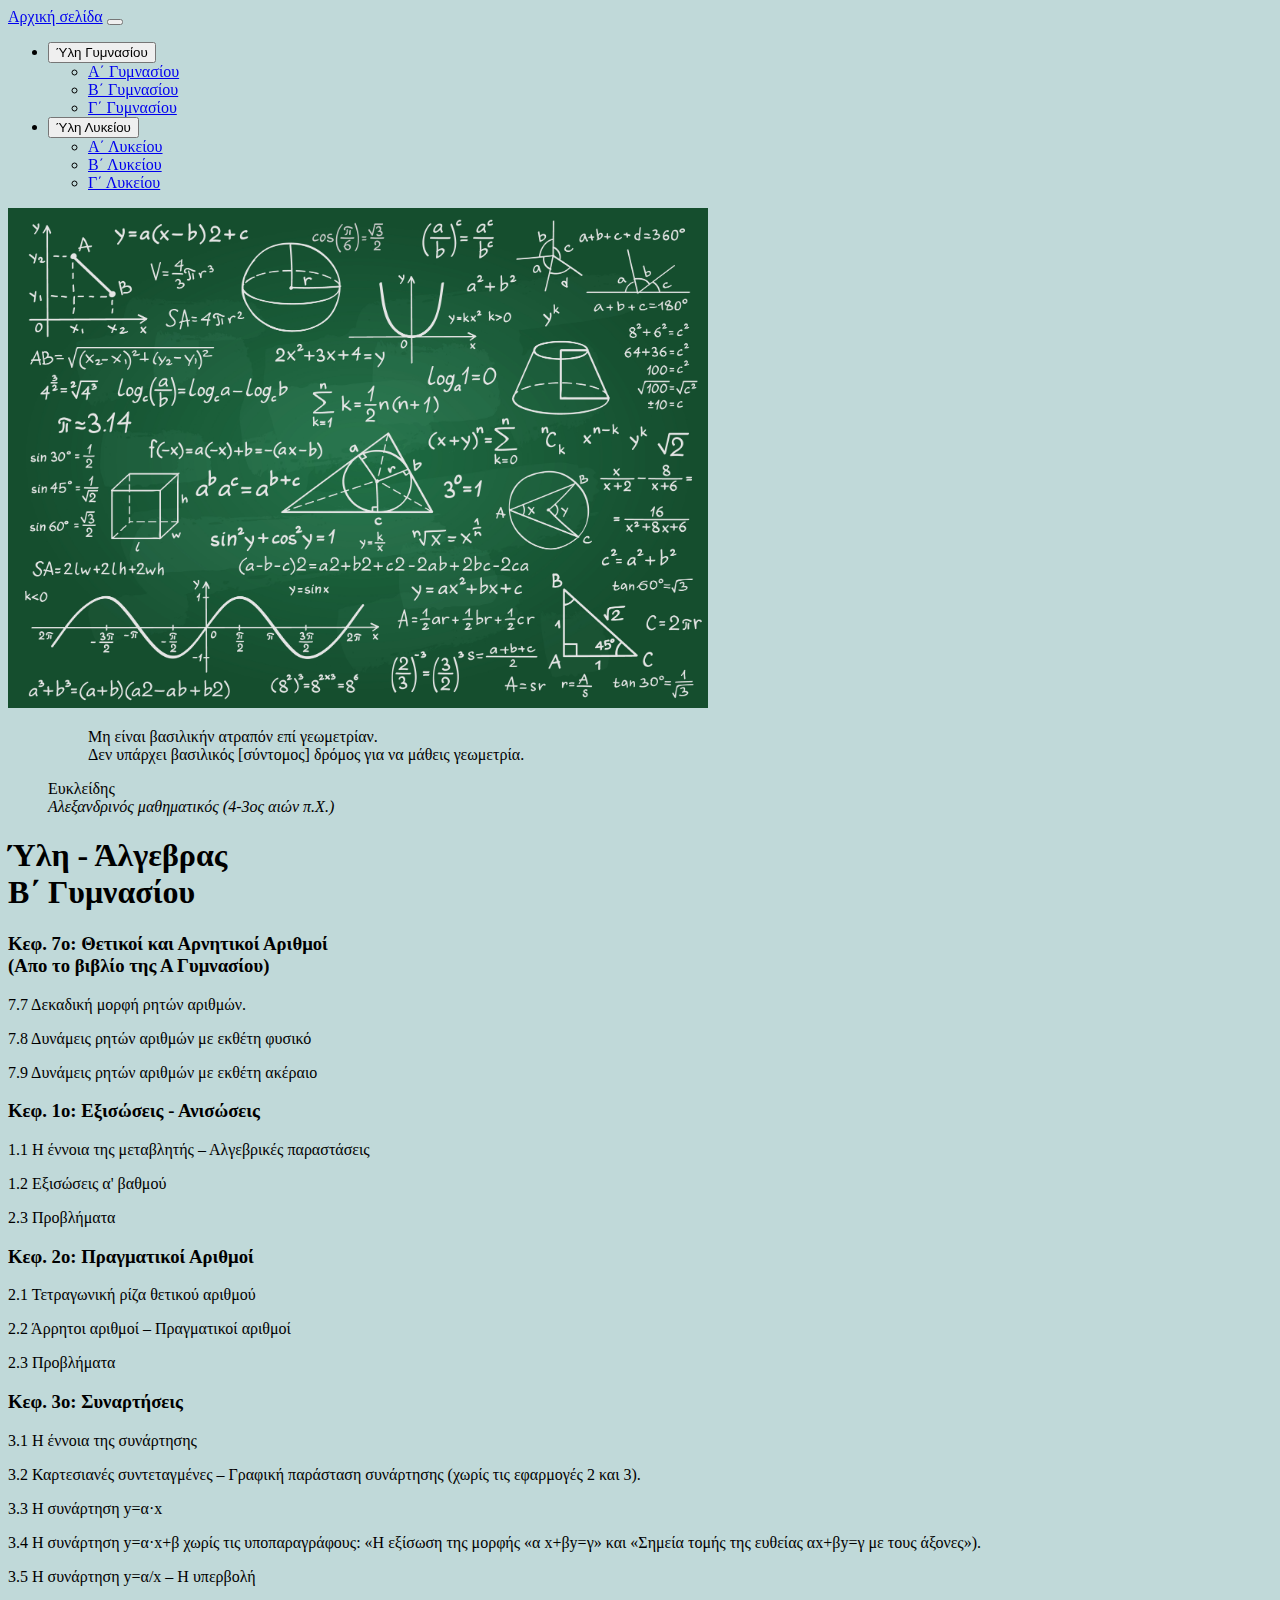
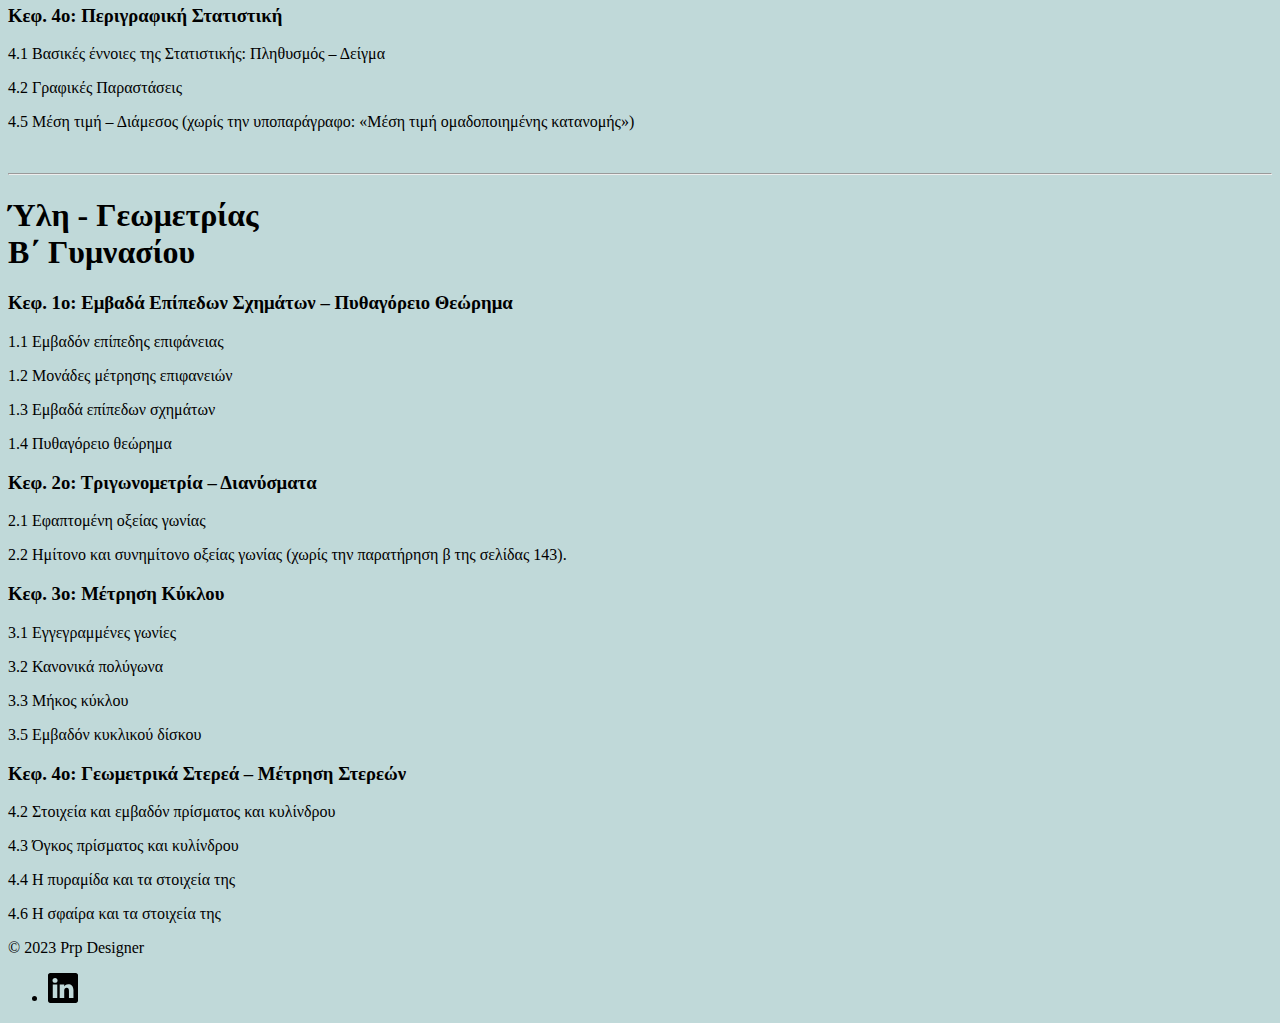
<file: material_b_gymnasiou.html>
<!DOCTYPE html>
<html lang="en">
  <head>
    <meta charset="utf-8">
    <meta name="viewport" content="width=device-width, initial-scale=1.0">
    <title>Maths_Prp</title>
    <link href="https://cdn.jsdelivr.net/npm/bootstrap@5.3.2/dist/css/bootstrap.min.css" 
    rel="stylesheet" integrity="sha384-T3c6CoIi6uLrA9TneNEoa7RxnatzjcDSCmG1MXxSR1GAsXEV/Dwwykc2MPK8M2HN" crossorigin="anonymous">
    <link rel="stylesheet" href="./css/style.css"/>

  </head>
  <body >
    <section class="container" id="bara">
      <nav class="navbar navbar-expand-lg navbar-dark bg-dark">
        <div class="container-fluid">
          <a class="navbar-brand" href="./index.html">Αρχική σελίδα</a>
          <button class="navbar-toggler" type="button" data-bs-toggle="collapse" data-bs-target="#navbarNavDarkDropdown" aria-controls="navbarNavDarkDropdown" aria-expanded="false" aria-label="Toggle navigation">
            <span class="navbar-toggler-icon"></span>
          </button>
          <div class="collapse navbar-collapse" id="navbarNavDarkDropdown">
            <ul class="navbar-nav">
              <li class="nav-item dropdown">
                <button class="btn btn-dark dropdown-toggle" data-bs-toggle="dropdown" aria-expanded="false">
                  Ύλη Γυμνασίου
                </button>
                <ul class="dropdown-menu dropdown-menu-dark">
                  <li><a class="dropdown-item" href="./material_a_gymnasiou.html">Α΄ Γυμνασίου</a></li>
                  <li><a class="dropdown-item" href="#">Β΄ Γυμνασίου</a></li>
                  <li><a class="dropdown-item" href="./material_g_gymnasiou.html">Γ΄ Γυμνασίου</a></li>
                </ul>
              </li>
              <li class="nav-item dropdown">
                <button class="btn btn-dark dropdown-toggle" data-bs-toggle="dropdown" aria-expanded="false">
                  Ύλη Λυκείου
                </button>
                <ul class="dropdown-menu dropdown-menu-dark">
                  <li><a class="dropdown-item" href="./material_a_lukeiou.html">Α΄ Λυκείου</a></li>
                  <li><a class="dropdown-item" href="./material_b_lukeiou.html">Β΄ Λυκείου</a></li>
                  <li><a class="dropdown-item" href="./material_g_lukeiou.html">Γ΄ Λυκείου</a></li>
                </ul>
              </li>
              
            </ul>
          </div>
        </div>
      </nav>
    </section>


      <section class="container ">
        <div class="container col-xxl-8 px-4 py-5 my-4 bg-light">
            <div class="row flex-lg-row-reverse align-items-center g-5 py-5">
              <div class="col-10 col-sm-8 col-lg-6 align-self-start">
                <img src="./css/mathematics_image.jpg" class="d-block mx-lg-auto img-fluid" alt="Bootstrap Themes" width="700" height="500" loading="lazy">
                <figure class="text-center">
                    <blockquote class="blockquote">
                      <p>Μη είναι βασιλικήν ατραπόν επί γεωμετρίαν.
                        <br>
                        Δεν υπάρχει βασιλικός [σύντομος] δρόμος για να μάθεις γεωμετρία.
                      </p>
                    </blockquote>
                    <figcaption class="blockquote-footer">
                        Ευκλείδης<br> <cite title="Source Title">Αλεξανδρινός μαθηματικός  (4-3ος αιών π.Χ.)</cite>
                    </figcaption>
                  </figure>
                
              </div>
              <div class="col-lg-6">
                <h1 class="display-5 fw-bold text-body-emphasis lh-1 mb-3">Ύλη - Άλγεβρας <br>B΄ Γυμνασίου</h1>
                <h3>Κεφ. 7ο: Θετικοί και Αρνητικοί Αριθμοί<br>(Απο το βιβλίο της Α Γυμνασίου) </h3>

					<p>7.7 Δεκαδική μορφή ρητών αριθμών.</p>
					<p>7.8 Δυνάμεις ρητών αριθμών με εκθέτη φυσικό</p>
					<p>7.9 Δυνάμεις ρητών αριθμών με εκθέτη ακέραιο</p>
		      
					<h3>Κεφ. 1ο: Εξισώσεις - Ανισώσεις</h3>
					<p>1.1 Η έννοια της μεταβλητής – Αλγεβρικές παραστάσεις</p>
					<p>1.2 Εξισώσεις α' βαθμού</p>
					<p>2.3 Προβλήματα</p>

		      			<h3>Κεφ. 2ο: Πραγματικοί Αριθμοί</h3>
		      			<p>2.1  Τετραγωνική ρίζα θετικού αριθμού</p>
		      			<p>2.2  Άρρητοι αριθμοί – Πραγματικοί αριθμοί</p>
		      			<p>2.3  Προβλήματα</p>

					<h3>Κεφ. 3ο: Συναρτήσεις</h3>

					<p>3.1 Η έννοια της συνάρτησης</p>
					<p>3.2 Καρτεσιανές συντεταγμένες – Γραφική παράσταση συνάρτησης (χωρίς τις εφαρμογές 2 και 3).</p>
					<p>3.3 Η συνάρτηση y=α·x</p>
					<p>3.4 Η συνάρτηση y=α·x+β χωρίς τις υποπαραγράφους: «Η εξίσωση της μορφής «α x+βy=γ» και «Σημεία τομής της ευθείας αx+βy=γ με τους άξονες»).</p>
					<p>3.5 Η συνάρτηση y=α/x  – Η υπερβολή</p>

					<h3>Κεφ. 4ο: Περιγραφική Στατιστική</h3>

					<p>4.1 Βασικές έννοιες της Στατιστικής: Πληθυσμός – Δείγμα</p>
					<p>4.2 Γραφικές Παραστάσεις</p>
					<p>4.5 Μέση τιμή – Διάμεσος (χωρίς την υποπαράγραφο: «Μέση τιμή ομαδοποιημένης κατανομής»)</p>

					<br>

					<hr>

					<h1 class="display-5 fw-bold text-body-emphasis lh-1 mb-3">Ύλη - Γεωμετρίας <br>Β΄ Γυμνασίου</h1>

					<h3>Κεφ. 1ο: Εμβαδά Επίπεδων Σχημάτων – Πυθαγόρειο Θεώρημα </h3>

					<p>1.1 Εμβαδόν επίπεδης επιφάνειας</p>
					<p>1.2 Μονάδες μέτρησης επιφανειών</p>
					<p>1.3 Εμβαδά επίπεδων σχημάτων</p>
                    			<p>1.4 Πυθαγόρειο θεώρημα</p>

					<h3>Κεφ. 2ο: Τριγωνομετρία – Διανύσματα</h3>

					<p>2.1 Εφαπτομένη οξείας γωνίας</p>
					<p>2.2 Ημίτονο και συνημίτονο οξείας γωνίας (χωρίς την παρατήρηση β της σελίδας 143).</p>

					<h3>Κεφ. 3ο: Μέτρηση Κύκλου</h3>

					<p>3.1 Εγγεγραμμένες γωνίες</p>
					<p>3.2 Κανονικά πολύγωνα</p>
					<p>3.3 Μήκος κύκλου</p>
					<p>3.5 Εμβαδόν κυκλικού δίσκου</p>

					<h3>Κεφ. 4ο: Γεωμετρικά Στερεά – Μέτρηση Στερεών</h3>

					<p>4.2 Στοιχεία και εμβαδόν πρίσματος και κυλίνδρου</p>
					<p>4.3 Όγκος πρίσματος και κυλίνδρου</p>
					<p>4.4 Η πυραμίδα και τα στοιχεία της</p>
                    			<p>4.6 Η σφαίρα και τα στοιχεία της</p>
                
              </div>
            </div>
          </div>
      </section>

      <section class="container" id="footer">
        <div class="container d-flex flex-column flex-sm-row justify-content-between py-4 my-4 border-top bg-light">
          <p>© 2023 Prp Designer</p>
          <ul class="list-unstyled d-flex">
            <li class="ms-3"><a class="link-body-emphasis" href="https://www.linkedin.com/in/evangelos-protopapas/" target="_blank"><img src="./css/linkedin.svg" width="30" height="30"></a></li>
          </ul>
        </div>
      </section>


    <script src="https://cdn.jsdelivr.net/npm/bootstrap@5.3.2/dist/js/bootstrap.bundle.min.js"
   integrity="sha384-C6RzsynM9kWDrMNeT87bh95OGNyZPhcTNXj1NW7RuBCsyN/o0jlpcV8Qyq46cDfL" crossorigin="anonymous"></script>
  </body>
</html>
</file>
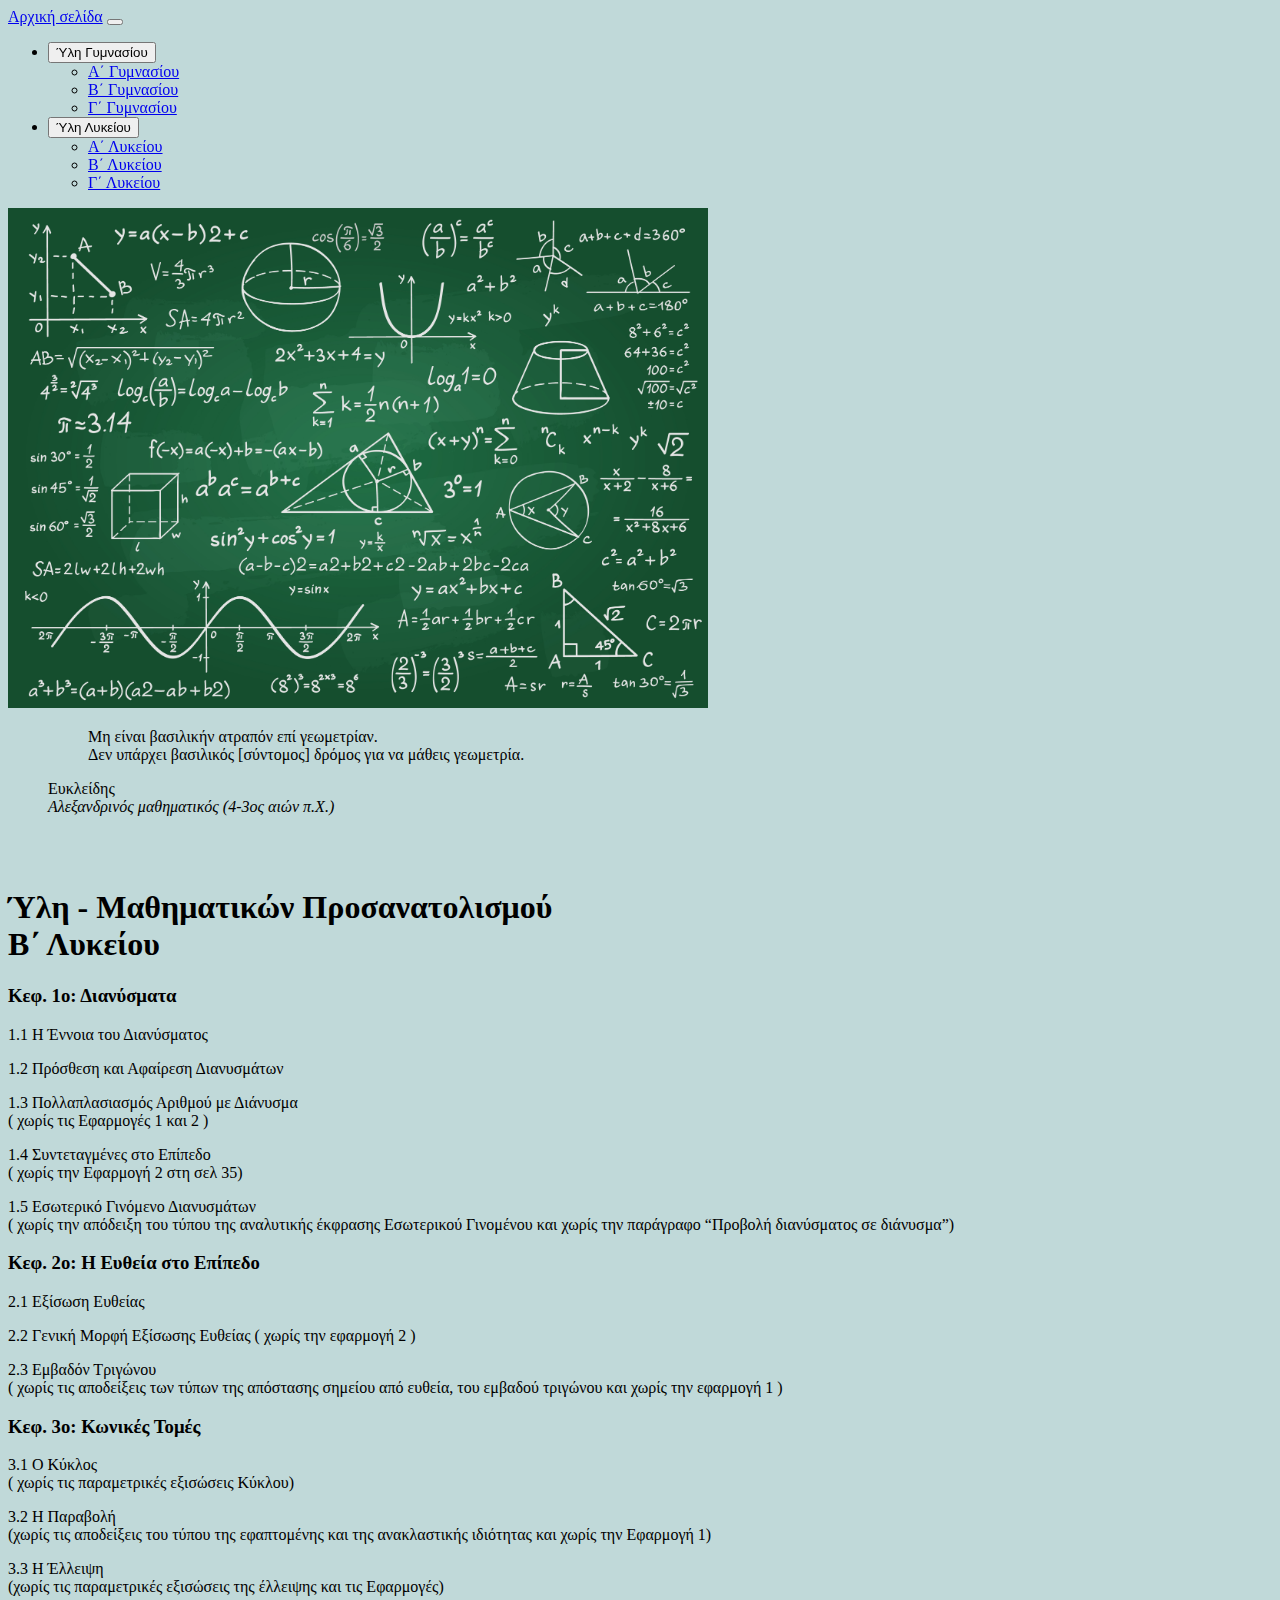
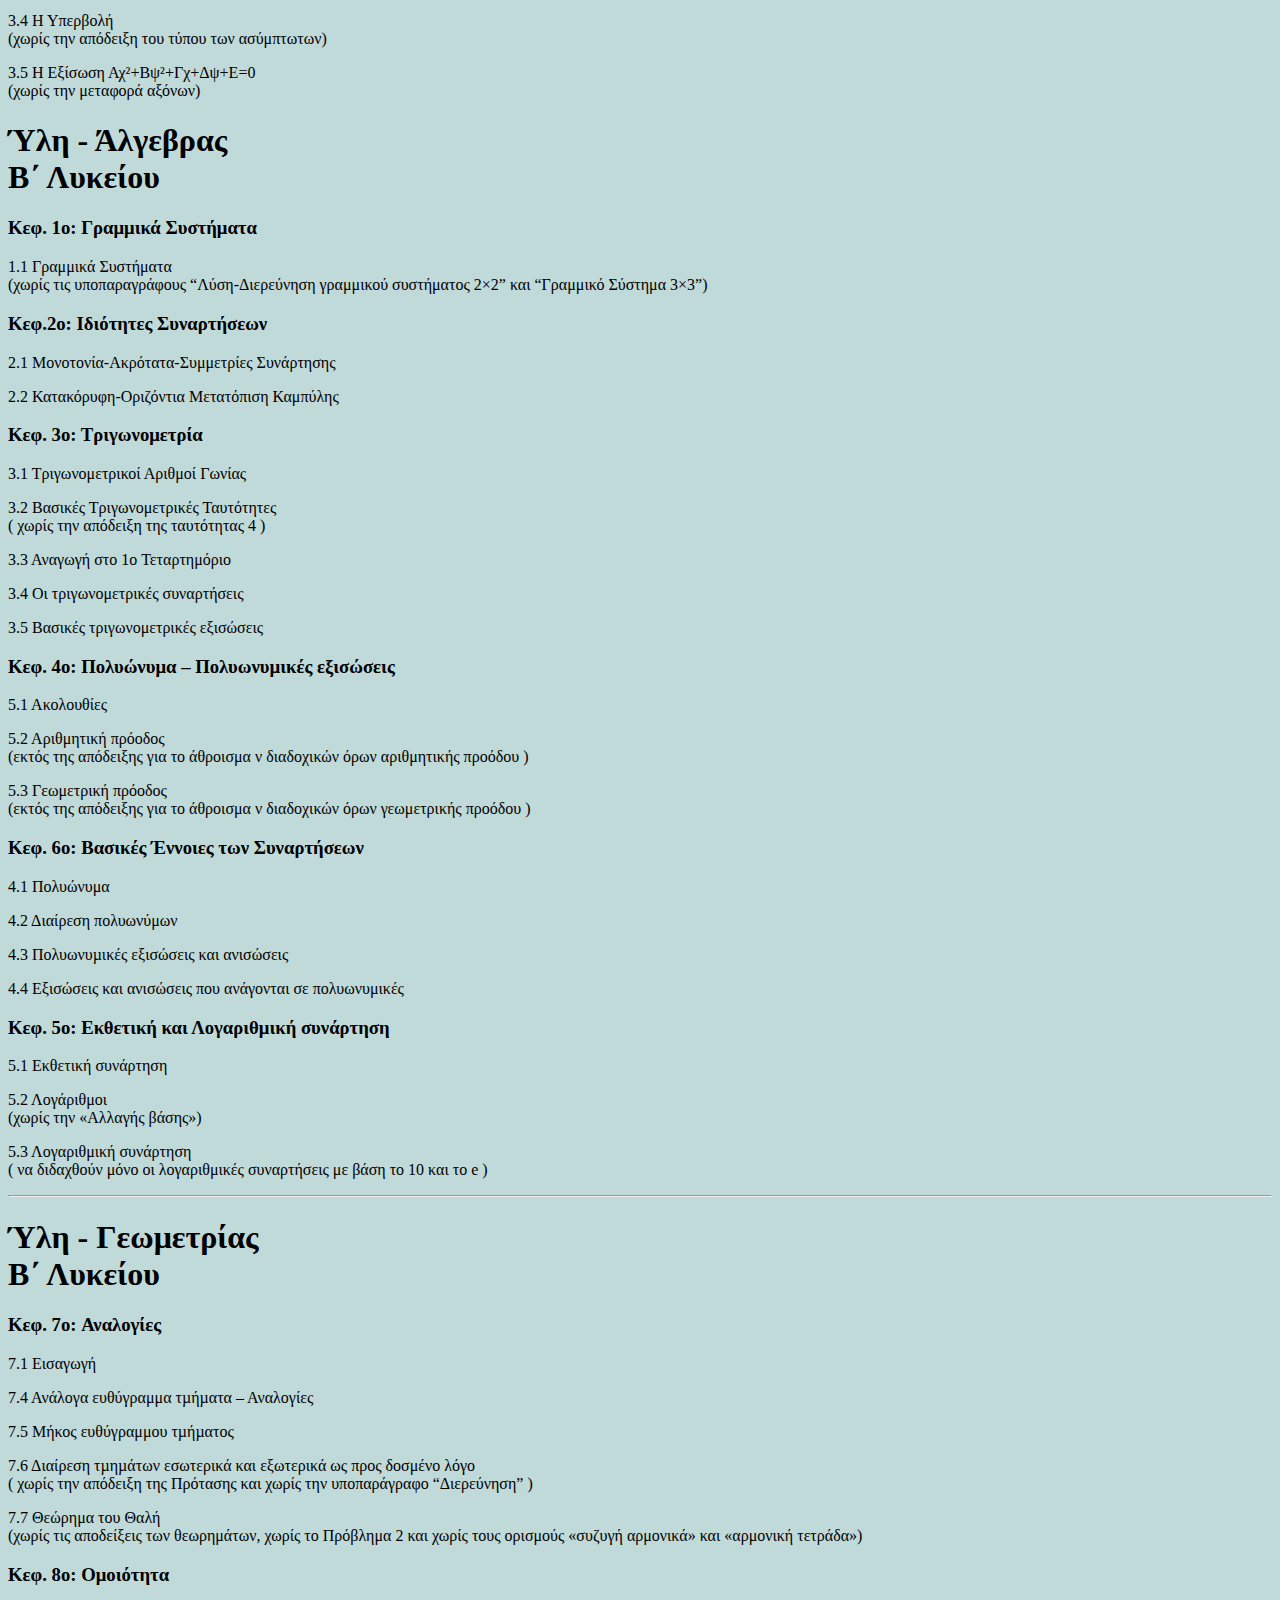
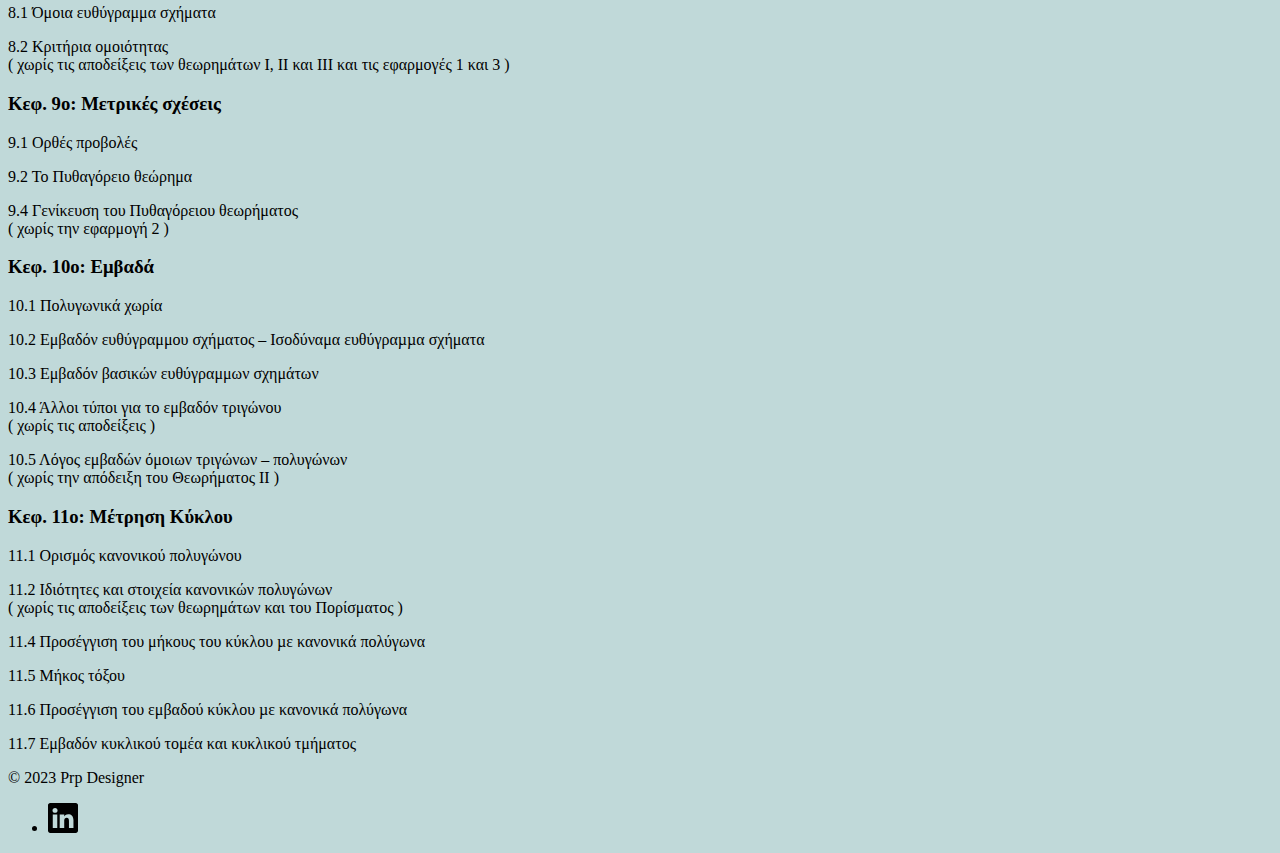
<file: material_b_lukeiou.html>
<!DOCTYPE html>
<html lang="en">
  <head>
    <meta charset="utf-8">
    <meta name="viewport" content="width=device-width, initial-scale=1.0">
    <title>Maths_Prp</title>
    <link href="https://cdn.jsdelivr.net/npm/bootstrap@5.3.2/dist/css/bootstrap.min.css" 
    rel="stylesheet" integrity="sha384-T3c6CoIi6uLrA9TneNEoa7RxnatzjcDSCmG1MXxSR1GAsXEV/Dwwykc2MPK8M2HN" crossorigin="anonymous">
    <link rel="stylesheet" href="./css/style.css"/>

  </head>
  <body >
    <section class="container" id="bara" >
      <nav class="navbar navbar-expand-lg navbar-dark bg-dark " >
        <div class="container-fluid">
          <a class="navbar-brand" href="./index.html">Αρχική σελίδα</a>
          <button class="navbar-toggler" type="button" data-bs-toggle="collapse" data-bs-target="#navbarNavDarkDropdown" aria-controls="navbarNavDarkDropdown" aria-expanded="false" aria-label="Toggle navigation">
            <span class="navbar-toggler-icon"></span>
          </button>
          <div class="collapse navbar-collapse" id="navbarNavDarkDropdown">
            <ul class="navbar-nav">
              <li class="nav-item dropdown">
                <button class="btn btn-dark dropdown-toggle" data-bs-toggle="dropdown" aria-expanded="false">
                  Ύλη Γυμνασίου
                </button>
                <ul class="dropdown-menu dropdown-menu-dark">
                  <li><a class="dropdown-item" href="./material_a_gymnasiou.html">Α΄ Γυμνασίου</a></li>
                  <li><a class="dropdown-item" href="./material_b_gymnasiou.html">Β΄ Γυμνασίου</a></li>
                  <li><a class="dropdown-item" href="./material_g_gymnasiou.html">Γ΄ Γυμνασίου</a></li>
                </ul>
              </li>
              <li class="nav-item dropdown">
                <button class="btn btn-dark dropdown-toggle" data-bs-toggle="dropdown" aria-expanded="false">
                  Ύλη Λυκείου
                </button>
                <ul class="dropdown-menu dropdown-menu-dark">
                  <li><a class="dropdown-item" href="./material_a_lukeiou.html">Α΄ Λυκείου</a></li>
                  <li><a class="dropdown-item" href="#">Β΄ Λυκείου</a></li>
                  <li><a class="dropdown-item" href="./material_g_lukeiou.html">Γ΄ Λυκείου</a></li>
                </ul>
              </li>
              
            </ul>
          </div>
        </div>
      </nav>
    </section>


      <section class="container ">
        <div class="container col-xxl-8 px-4 py-5 my-4 bg-light">
            <div class="row flex-lg-row-reverse align-items-center g-5 py-5">
              <div class="col-10 col-sm-8 col-lg-6 align-self-start "  >
                <img src="./css/mathematics_image.jpg" class="d-block mx-lg-auto img-fluid" alt="Bootstrap Themes" width="700" height="500" loading="lazy" >
                <figure class="text-center">
                    <blockquote class="blockquote">
                      <p>Μη είναι βασιλικήν ατραπόν επί γεωμετρίαν.
                        <br>
                        Δεν υπάρχει βασιλικός [σύντομος] δρόμος για να μάθεις γεωμετρία.
                      </p>
                    </blockquote>
                    <figcaption class="blockquote-footer">
                        Ευκλείδης<br> <cite title="Source Title">Αλεξανδρινός μαθηματικός  (4-3ος αιών π.Χ.)</cite>
                    </figcaption>
                  </figure>

                  <br>
                  <br>
                  <h1 class="display-5 fw-bold text-body-emphasis lh-1 mb-3">Ύλη - Μαθηματικών Προσανατολισμού <br>B΄ Λυκείου</h1>
                    
                  <h3>Κεφ. 1ο: Διανύσματα</h3>

                  <p>1.1   Η Έννοια του Διανύσματος</p>
                  <p>1.2    Πρόσθεση και Αφαίρεση Διανυσμάτων</p>
                  <p>1.3    Πολλαπλασιασμός Αριθμού με Διάνυσμα 
                    <br>( χωρίς τις Εφαρμογές 1 και 2 )</p>
                  <p>1.4    Συντεταγμένες στο Επίπεδο 
                    <br> ( χωρίς την Εφαρμογή 2 στη σελ 35) </p>
                  <p>1.5    Εσωτερικό Γινόμενο Διανυσμάτων  
                    <br>( χωρίς την απόδειξη του τύπου της αναλυτικής έκφρασης Εσωτερικού Γινομένου και χωρίς την παράγραφο “Προβολή διανύσματος σε διάνυσμα”)</p>

                  <h3>Κεφ. 2ο: Η Ευθεία στο Επίπεδο</h3>

                  <p>2.1    Εξίσωση Ευθείας</p>
                  <p>2.2    Γενική Μορφή Εξίσωσης Ευθείας ( χωρίς την εφαρμογή 2 )</p>
                  <p>2.3    Εμβαδόν Τριγώνου 
                    <br>( χωρίς τις αποδείξεις των τύπων της απόστασης σημείου από ευθεία, του εμβαδού τριγώνου και χωρίς την εφαρμογή 1 )</p>

                  <h3>Κεφ. 3ο: Κωνικές Τομές</h3>

                  <p>3.1    Ο Κύκλος 
                    <br>( χωρίς τις παραμετρικές εξισώσεις Κύκλου)</p>
                  <p>3.2    Η Παραβολή 
                    <br>(χωρίς τις αποδείξεις του τύπου της εφαπτομένης και της ανακλαστικής ιδιότητας και χωρίς την Εφαρμογή 1)</p>
                  <p>3.3    Η Έλλειψη
                    <br> (χωρίς τις παραμετρικές εξισώσεις της έλλειψης και τις Εφαρμογές)</p>
                  <p>3.4    Η Υπερβολή 
                    <br>(χωρίς την απόδειξη του τύπου των ασύμπτωτων)</p>
                  <p>3.5  Η Εξίσωση Αχ²+Βψ²+Γχ+Δψ+Ε=0 
                    <br>(χωρίς την μεταφορά αξόνων)</p>
    

              </div>
              <div class="col-lg-6" >
                <h1 class="display-5 fw-bold text-body-emphasis lh-1 mb-3">Ύλη - Άλγεβρας <br>B΄ Λυκείου</h1>
                
                <h3>Κεφ. 1ο: Γραμμικά Συστήματα</h3>

                <p>1.1   Γραμμικά Συστήματα 
                  <br>(χωρίς τις υποπαραγράφους “Λύση-Διερεύνηση γραμμικού συστήματος 2×2” και “Γραμμικό Σύστημα 3×3”)</p>
                
                
                <h3>Κεφ.2ο: Ιδιότητες Συναρτήσεων</h3>

                <p>2.1   Μονοτονία-Ακρότατα-Συμμετρίες Συνάρτησης</p>
                <p>2.2   Κατακόρυφη-Οριζόντια Μετατόπιση Καμπύλης</p>
                
                
                <h3>Κεφ. 3ο: Τριγωνομετρία</h3>

                <p>3.1   Τριγωνομετρικοί Αριθμοί Γωνίας</p>
                <p>3.2   Βασικές Τριγωνομετρικές Ταυτότητες 
                  <br>( χωρίς την απόδειξη της ταυτότητας 4 )</p>
                <p>3.3   Αναγωγή στο 1o Τεταρτημόριο</p>
                <p>3.4   Οι τριγωνομετρικές συναρτήσεις</p>
                <p>3.5   Βασικές τριγωνομετρικές εξισώσεις</p>

                <h3>Κεφ. 4ο: Πολυώνυμα – Πολυωνυµικές εξισώσεις</h3>

                <p>5.1 Ακολουθίες</p>
                <p>5.2 Αριθμητική πρόοδος <br>
                    (εκτός της απόδειξης για το άθροισμα ν διαδοχικών όρων αριθμητικής προόδου )
                </p>
                <p>5.3 Γεωμετρική πρόοδος 
                    <br>(εκτός της απόδειξης για το άθροισμα ν διαδοχικών όρων γεωμετρικής προόδου )
                </p>

                <h3>Κεφ. 6ο: Βασικές Έννοιες των Συναρτήσεων</h3>

                <p>4.1   Πολυώνυμα</p>
                <p>4.2   Διαίρεση πολυωνύμων</p>
                <p>4.3   Πολυωνυµικές εξισώσεις και ανισώσεις</p>
                <p>4.4   Εξισώσεις και ανισώσεις που ανάγονται σε πολυωνυμικές</p>

                <h3>Κεφ. 5ο: Εκθετική και Λογαριθμική συνάρτηση</h3>

                <p>5.1  Εκθετική συνάρτηση</p>
                <p>5.2  Λογάριθμοι
                  <br> (χωρίς την «Αλλαγής βάσης»)</p>
                <p>5.3  Λογαριθμική συνάρτηση 
                  <br>( να διδαχθούν μόνο οι λογαριθμικές συναρτήσεις με βάση το 10 και το e )</p>

                <hr>

                <h1 class="display-5 fw-bold text-body-emphasis lh-1 mb-3">Ύλη - Γεωμετρίας <br>B΄ Λυκείου</h1>

                <h3>Κεφ. 7o: Αναλογίες </h3>

                <p>7.1   Εισαγωγή</p>
                <p>7.4   Ανάλογα ευθύγραμμα τµήµατα – Αναλογίες</p>
                <p>7.5   Μήκος ευθύγραμμου τµήµατος</p>
                <p>7.6   Διαίρεση τµηµάτων εσωτερικά και εξωτερικά ως προς δοσμένο λόγο 
                  <br>( χωρίς την απόδειξη της Πρότασης  και χωρίς  την υποπαράγραφο “Διερεύνηση” )</p>
                <p>7.7   Θεώρημα του Θαλή  
                  <br>(χωρίς τις αποδείξεις των θεωρημάτων, χωρίς το Πρόβλημα 2 και χωρίς τους ορισμούς «συζυγή αρμονικά» και «αρμονική τετράδα»)</p>

                <h3>Κεφ. 8ο: Ομοιότητα</h3>

                <p>8.1   Όμοια ευθύγραμμα σχήματα</p>
                <p>8.2  Κριτήρια ομοιότητας 
                  <br>( χωρίς τις αποδείξεις των θεωρημάτων I, ΙΙ και ΙΙΙ και τις εφαρμογές 1 και 3 )</p>
                
                <h3>Κεφ. 9ο: Μετρικές σχέσεις</h3>

                <p>9.1   Ορθές προβολές</p>
                <p>9.2   Το Πυθαγόρειο θεώρημα</p>
                <p>9.4   Γενίκευση του Πυθαγόρειου θεωρήματος 
                  <br>( χωρίς την εφαρμογή 2 )</p>
                
                
                <h3>Κεφ. 10ο: Εμβαδά</h3>

                <p>10.1   Πολυγωνικά χωρία</p>
                <p>10.2   Εμβαδόν ευθύγραμμου σχήματος – Ισοδύναμα ευθύγραµµα σχήματα </p>
                <p>10.3   Εμβαδόν βασικών ευθύγραμμων σχημάτων</p>
                <p>10.4   Άλλοι τύποι για το εμβαδόν τριγώνου 
                  <br>( χωρίς τις αποδείξεις )</p>
                <p>10.5   Λόγος εμβαδών όμοιων τριγώνων – πολυγώνων 
                  <br>( χωρίς την απόδειξη του Θεωρήματος ΙΙ )</p>

                <h3>Κεφ. 11ο: Μέτρηση Κύκλου</h3>

                <p>11.1   Ορισμός κανονικού πολυγώνου</p>
                <p>11.2    Ιδιότητες και στοιχεία κανονικών πολυγώνων 
                  <br>( χωρίς τις αποδείξεις των θεωρημάτων και του Πορίσματος )</p>
                <p>11.4   Προσέγγιση του μήκους του κύκλου µε κανονικά πολύγωνα</p>
                <p>11.5   Μήκος τόξου</p>
                <p>11.6   Προσέγγιση του εμβαδού κύκλου µε κανονικά πολύγωνα</p>
                <p>11.7   Εμβαδόν κυκλικού τομέα και κυκλικού τμήματος</p>

                

                
              </div>
            </div>
          </div>
      </section>

      <section class="container" id="footer">
        <div class="container d-flex flex-column flex-sm-row justify-content-between py-4 my-4 border-top bg-light">
          <p>© 2023 Prp Designer</p>
          <ul class="list-unstyled d-flex">
            <li class="ms-3"><a class="link-body-emphasis" href="https://www.linkedin.com/in/evangelos-protopapas/" target="_blank"><img src="./css/linkedin.svg" width="30" height="30"></a></li>
          </ul>
        </div>
      </section>


    <script src="https://cdn.jsdelivr.net/npm/bootstrap@5.3.2/dist/js/bootstrap.bundle.min.js"
   integrity="sha384-C6RzsynM9kWDrMNeT87bh95OGNyZPhcTNXj1NW7RuBCsyN/o0jlpcV8Qyq46cDfL" crossorigin="anonymous"></script>
  </body>
</html>
</file>
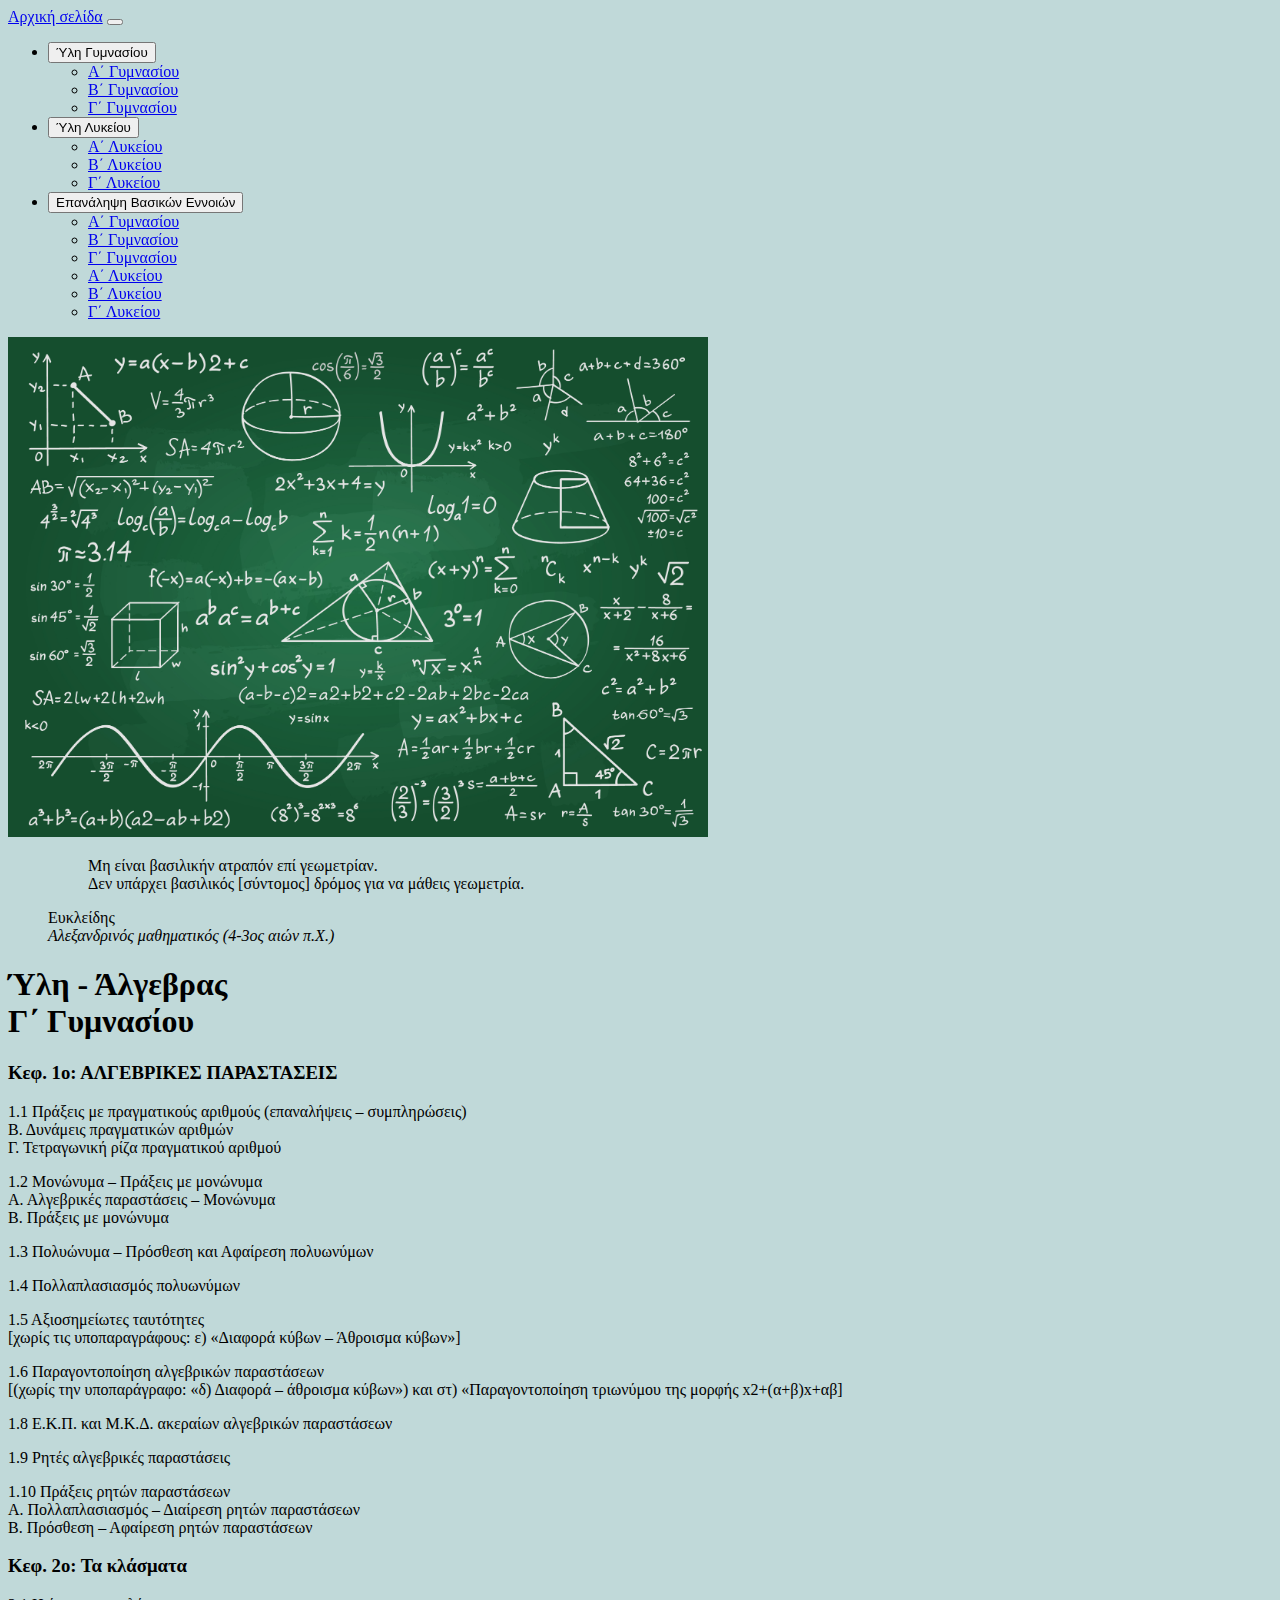
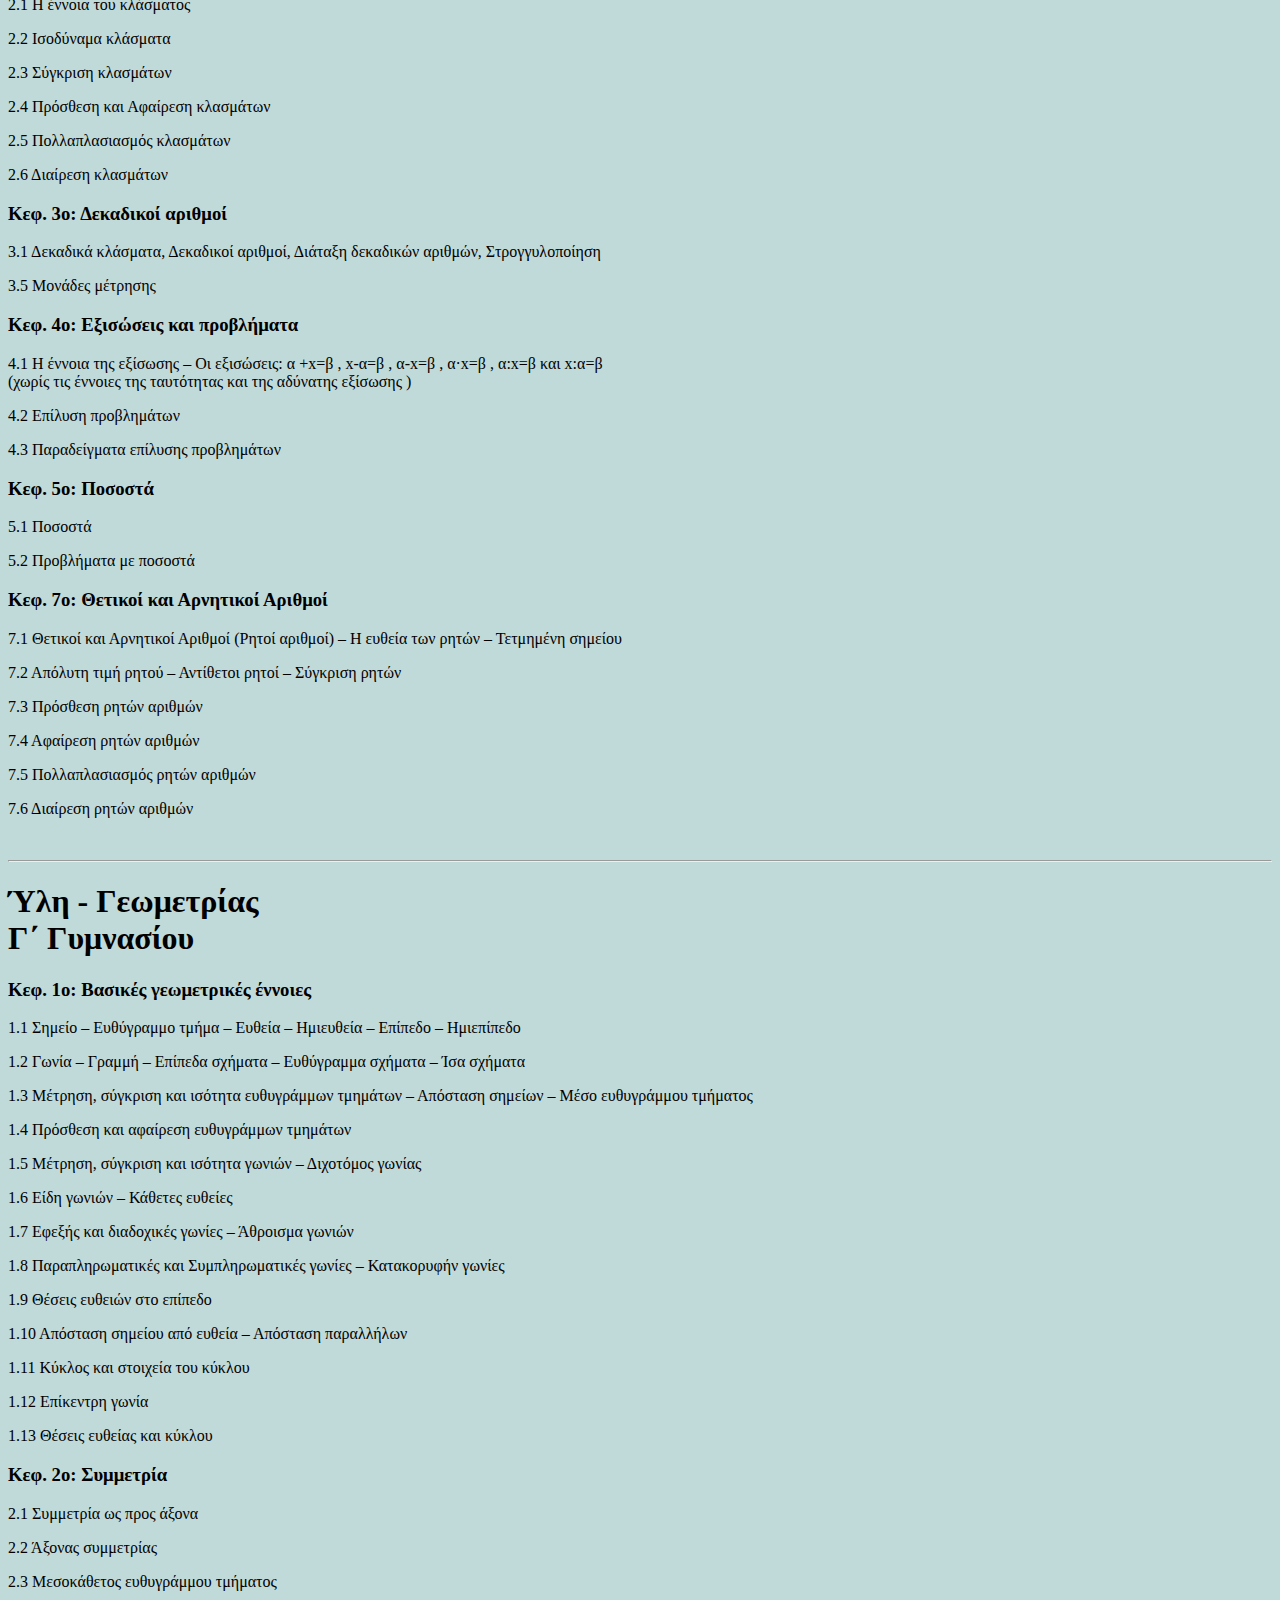
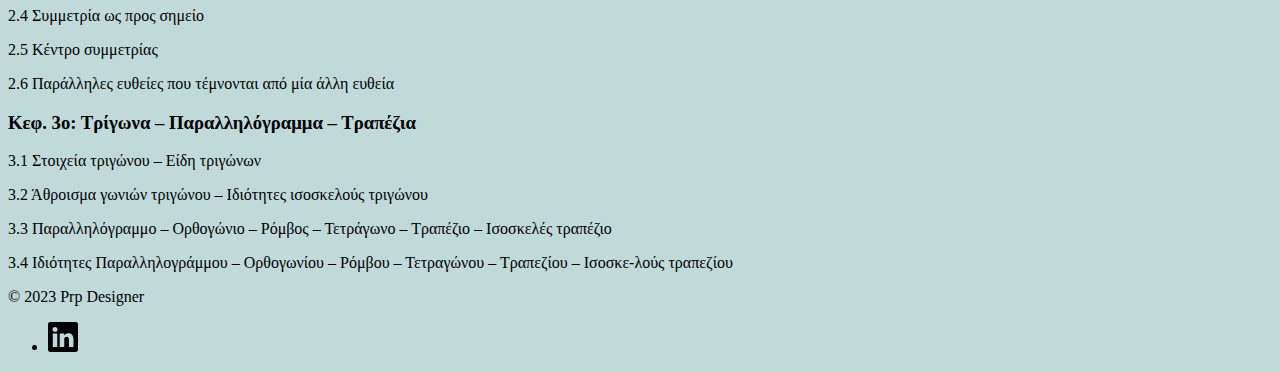
<file: material_g_gymnasiou.html>
<!DOCTYPE html>
<html lang="en">
  <head>
    <meta charset="utf-8">
    <meta name="viewport" content="width=device-width, initial-scale=1.0">
    <title>Maths_Prp</title>
    <link href="https://cdn.jsdelivr.net/npm/bootstrap@5.3.2/dist/css/bootstrap.min.css" 
    rel="stylesheet" integrity="sha384-T3c6CoIi6uLrA9TneNEoa7RxnatzjcDSCmG1MXxSR1GAsXEV/Dwwykc2MPK8M2HN" crossorigin="anonymous">
    <link rel="stylesheet" href="./css/style.css"/>

  </head>
  <body >
    <section class="container" id="bara">
      <nav class="navbar navbar-expand-lg navbar-dark bg-dark">
        <div class="container-fluid">
          <a class="navbar-brand" href="./index.html">Αρχική σελίδα</a>
          <button class="navbar-toggler" type="button" data-bs-toggle="collapse" data-bs-target="#navbarNavDarkDropdown" aria-controls="navbarNavDarkDropdown" aria-expanded="false" aria-label="Toggle navigation">
            <span class="navbar-toggler-icon"></span>
          </button>
          <div class="collapse navbar-collapse" id="navbarNavDarkDropdown">
            <ul class="navbar-nav">
              <li class="nav-item dropdown">
                <button class="btn btn-dark dropdown-toggle" data-bs-toggle="dropdown" aria-expanded="false">
                  Ύλη Γυμνασίου
                </button>
                <ul class="dropdown-menu dropdown-menu-dark">
                  <li><a class="dropdown-item" href="./material_a_gymnasiou.html">Α΄ Γυμνασίου</a></li>
                  <li><a class="dropdown-item" href="./material_b_gymnasiou.html">Β΄ Γυμνασίου</a></li>
                  <li><a class="dropdown-item" href="#">Γ΄ Γυμνασίου</a></li>
                </ul>
              </li>
              <li class="nav-item dropdown">
                <button class="btn btn-dark dropdown-toggle" data-bs-toggle="dropdown" aria-expanded="false">
                  Ύλη Λυκείου
                </button>
                <ul class="dropdown-menu dropdown-menu-dark">
                  <li><a class="dropdown-item" href="./material_a_lukeiou.html">Α΄ Λυκείου</a></li>
                  <li><a class="dropdown-item" href="./material_b_lukeiou.html">Β΄ Λυκείου</a></li>
                  <li><a class="dropdown-item" href="./material_g_lukeiou.html">Γ΄ Λυκείου</a></li>
                </ul>
              </li>
              <li class="nav-item dropdown">
                <button class="btn btn-dark dropdown-toggle" data-bs-toggle="dropdown" aria-expanded="false">
                  Επανάληψη Βασικών Εννοιών
                </button>
                <ul class="dropdown-menu dropdown-menu-dark">
                  <li><a class="dropdown-item" href="#">Α΄ Γυμνασίου</a></li>
                  <li><a class="dropdown-item" href="#">Β΄ Γυμνασίου</a></li>
                  <li><a class="dropdown-item" href="#">Γ΄ Γυμνασίου</a></li>
                  <li><a class="dropdown-item" href="#">Α΄ Λυκείου</a></li>
                  <li><a class="dropdown-item" href="#">Β΄ Λυκείου</a></li>
                  <li><a class="dropdown-item" href="#">Γ΄ Λυκείου</a></li>
                </ul>
              </li>
            </ul>
          </div>
        </div>
      </nav>
    </section>


      <section class="container ">
        <div class="container col-xxl-8 px-4 py-5 my-4 bg-light">
            <div class="row flex-lg-row-reverse align-items-center g-5 py-5">
              <div class="col-10 col-sm-8 col-lg-6 align-self-start">
                <img src="./css/mathematics_image.jpg" class="d-block mx-lg-auto img-fluid" alt="Bootstrap Themes" width="700" height="500" loading="lazy">
                <figure class="text-center">
                    <blockquote class="blockquote">
                      <p>Μη είναι βασιλικήν ατραπόν επί γεωμετρίαν.
                        <br>
                        Δεν υπάρχει βασιλικός [σύντομος] δρόμος για να μάθεις γεωμετρία.
                      </p>
                    </blockquote>
                    <figcaption class="blockquote-footer">
                        Ευκλείδης<br> <cite title="Source Title">Αλεξανδρινός μαθηματικός  (4-3ος αιών π.Χ.)</cite>
                    </figcaption>
                  </figure>
                
              </div>
              <div class="col-lg-6">
                <h1 class="display-5 fw-bold text-body-emphasis lh-1 mb-3">Ύλη - Άλγεβρας <br>Γ΄ Γυμνασίου</h1>
                <h3>Κεφ. 1ο: ΑΛΓΕΒΡΙΚΕΣ ΠΑΡΑΣΤΑΣΕΙΣ </h3>

					<p>1.1 Πράξεις με πραγματικούς αριθμούς (επαναλήψεις – συμπληρώσεις)
                        <br>
                        Β. Δυνάμεις πραγματικών αριθμών
                        <br>
                        Γ. Τετραγωνική ρίζα πραγματικού αριθμού
                    </p>
					<p>1.2 Μονώνυμα – Πράξεις με μονώνυμα
                        <br>
                        Α. Αλγεβρικές παραστάσεις – Μονώνυμα
                        <br>
                        Β. Πράξεις με μονώνυμα
                    </p>
                    <p>1.3 Πολυώνυμα – Πρόσθεση και Αφαίρεση πολυωνύμων</p>
                    <p>1.4 Πολλαπλασιασμός πολυωνύμων</p>
                    <p>1.5 Αξιοσημείωτες ταυτότητες <br>
                        [χωρίς τις υποπαραγράφους: ε) «Διαφορά κύβων – Άθροισμα κύβων»]</p>
                    <p>1.6 Παραγοντοποίηση αλγεβρικών παραστάσεων <br> 
                        [(χωρίς την υποπαράγραφο: «δ) Διαφορά – άθροισμα κύβων») 
                        και στ) «Παραγοντοποίηση τριωνύμου της μορφής x2+(α+β)x+αβ]</p>
                    <p>1.8 Ε.Κ.Π. και Μ.Κ.Δ. ακεραίων αλγεβρικών παραστάσεων</p>
                    <p>1.9 Ρητές αλγεβρικές παραστάσεις</p>
                    <p>1.10 Πράξεις ρητών παραστάσεων
                        <br>
                        Α. Πολλαπλασιασμός – Διαίρεση ρητών παραστάσεων
                        <br>
                        Β. Πρόσθεση – Αφαίρεση ρητών παραστάσεων

                    </p>

					<h3>Κεφ. 2ο: Τα κλάσματα</h3>

					<p>2.1 Η έννοια του κλάσματος</p>
					<p>2.2 Ισοδύναμα κλάσματα</p>
					<p>2.3 Σύγκριση κλασμάτων</p>
					<p>2.4 Πρόσθεση και Αφαίρεση κλασμάτων</p>
					<p>2.5 Πολλαπλασιασμός κλασμάτων</p>
					<p>2.6 Διαίρεση κλασμάτων</p>

					<h3>Κεφ. 3ο: Δεκαδικοί αριθμοί</h3>

					<p>3.1 Δεκαδικά κλάσματα, Δεκαδικοί αριθμοί, Διάταξη δεκαδικών αριθμών, Στρογγυλοποίηση</p>
					<p>3.5 Μονάδες μέτρησης</p>
					
					<h3>Κεφ. 4ο: Εξισώσεις και προβλήματα</h3>

					<p>4.1 Η έννοια της εξίσωσης – Οι εξισώσεις: α +x=β , x-α=β , α-x=β , α·x=β , α:x=β και x:α=β<br>
					(χωρίς τις έννοιες της ταυτότητας και της αδύνατης εξίσωσης )</p>
					<p>4.2 Επίλυση προβλημάτων</p>
					<p>4.3 Παραδείγματα επίλυσης προβλημάτων</p>

					<h3>Κεφ. 5ο: Ποσοστά</h3>

					<p>5.1 Ποσοστά</p>
					<p>5.2 Προβλήματα με ποσοστά</p>

					<h3>Κεφ. 7ο: Θετικοί και Αρνητικοί Αριθμοί</h3>

					<p>7.1 Θετικοί και Αρνητικοί Αριθμοί (Ρητοί αριθμοί) – Η ευθεία των ρητών – Τετμημένη σημείου</p>
					<p>7.2 Απόλυτη τιμή ρητού – Αντίθετοι ρητοί – Σύγκριση ρητών</p>
					<p>7.3 Πρόσθεση ρητών αριθμών</p>
					<p>7.4 Αφαίρεση ρητών αριθμών</p>
					<p>7.5 Πολλαπλασιασμός ρητών αριθμών</p>
					<p>7.6 Διαίρεση ρητών αριθμών</p>

					<br>

					<hr>

					<h1 class="display-5 fw-bold text-body-emphasis lh-1 mb-3">Ύλη - Γεωμετρίας <br>Γ΄ Γυμνασίου</h1>

					<h3>Κεφ. 1ο: Βασικές γεωμετρικές έννοιες </h3>

					<p>1.1 Σημείο – Ευθύγραμμο τμήμα – Ευθεία – Ημιευθεία – Επίπεδο – Ημιεπίπεδο</p>
					<p>1.2 Γωνία – Γραμμή – Επίπεδα σχήματα – Ευθύγραμμα σχήματα – Ίσα σχήματα</p>
					<p>1.3 Μέτρηση, σύγκριση και ισότητα ευθυγράμμων τμημάτων – Απόσταση σημείων – Μέσο ευθυγράμμου τμήματος</p>
                    <p>1.4 Πρόσθεση και αφαίρεση ευθυγράμμων τμημάτων</p>
					<p>1.5 Μέτρηση, σύγκριση και ισότητα γωνιών – Διχοτόμος γωνίας</p>
					<p>1.6 Είδη γωνιών – Κάθετες ευθείες</p>
					<p>1.7 Εφεξής και διαδοχικές γωνίες – Άθροισμα γωνιών</p>
					<p>1.8 Παραπληρωματικές και Συμπληρωματικές γωνίες – Κατακορυφήν γωνίες</p>
					<p>1.9 Θέσεις ευθειών στο επίπεδο</p>
					<p>1.10 Απόσταση σημείου από ευθεία – Απόσταση παραλλήλων</p>
					<p>1.11 Κύκλος και στοιχεία του κύκλου</p>
					<p>1.12 Επίκεντρη γωνία</p>
					<p>1.13 Θέσεις ευθείας και κύκλου</p>

					<h3>Κεφ. 2ο: Συμμετρία</h3>

					<p>2.1 Συμμετρία ως προς άξονα</p>
					<p>2.2 Άξονας συμμετρίας</p>
					<p>2.3 Μεσοκάθετος ευθυγράμμου τμήματος</p>
					<p>2.4 Συμμετρία ως προς σημείο</p>
					<p>2.5 Κέντρο συμμετρίας</p>
					<p>2.6 Παράλληλες ευθείες που τέμνονται από μία άλλη ευθεία</p>

					<h3>Κεφ. 3ο: Τρίγωνα – Παραλληλόγραμμα – Τραπέζια</h3>

					<p>3.1 Στοιχεία τριγώνου – Είδη τριγώνων</p>
					<p>3.2  Άθροισμα γωνιών τριγώνου – Ιδιότητες ισοσκελούς τριγώνου</p>
					<p>3.3 Παραλληλόγραμμο – Ορθογώνιο – Ρόμβος – Τετράγωνο – Τραπέζιο – Ισοσκελές τραπέζιο</p>
                    <p>3.4 Ιδιότητες Παραλληλογράμμου – Ορθογωνίου – Ρόμβου – Τετραγώνου – Τραπεζίου – Ισοσκε-λούς τραπεζίου</p>
                
              </div>
            </div>
          </div>
      </section>

      <section class="container" id="footer">
        <div class="container d-flex flex-column flex-sm-row justify-content-between py-4 my-4 border-top bg-light">
          <p>© 2023 Prp Designer</p>
          <ul class="list-unstyled d-flex">
            <li class="ms-3"><a class="link-body-emphasis" href="https://www.linkedin.com/in/evangelos-protopapas/" target="_blank"><img src="./css/linkedin.svg" width="30" height="30"></a></li>
          </ul>
        </div>
      </section>


    <script src="https://cdn.jsdelivr.net/npm/bootstrap@5.3.2/dist/js/bootstrap.bundle.min.js"
   integrity="sha384-C6RzsynM9kWDrMNeT87bh95OGNyZPhcTNXj1NW7RuBCsyN/o0jlpcV8Qyq46cDfL" crossorigin="anonymous"></script>
  </body>
</html>
</file>
<file: css/style.css>
body{
	background-color: #c0d9d9;
}

.container{
	width: auto;
	border-radius: 10px;
}
.navbar{
	border-radius: 10px;
	position: sticky;
	top: 0;

}
#bara{
	position: sticky;
	top: 0;
}
#first_class{
	border-right: double black;
}
</file>
<file: asset/style.css>
body {
	background-color: #71d6c0;
	width: 1200px;
	font-family: 'Caudex', serif;
	font-size: 17px;
	margin: auto;
}
header {
	height: 250px;
	background-image: url("./mathematics_image.jpg");
	background-repeat: no-repeat;
	background-size: 1200px;
	padding: 0px;
	margin: 0px;
}
nav {
	bottom: 0px;
	margin: 0px;
	padding: 0px;
	width: 100%;
}
ul {
	margin: 0;
	padding: 0;
}
article {
	margin: 0;
	padding: 20px 15px 50px 15px;
	text-align: justify;
}
h1 {
	color: #1a0d00;
	font-size: 2.5em;
}
h2 {
	color: #e9e9e9;
	font-size: 2em;
}
iframe {
	display: block;
	margin: auto;
}

.content {
	background-color: #52b37d;
	width: 100%;
	padding: 0px;
	margin: auto;
}
.lower_page {
	background-color: #002008ed;
	height: 75px;
	padding: 0px 0px 0px 0px;
	text-align: center;
	color: #eeeeee;
	padding: 0px;
	margin: 0px;
	
}

.navigation {
	float: left;
	background: rgb(46, 117, 93);
	width: 225px;
	height: 370px;
	padding: 0px;
	margin: 0px;
}
.navigation a {
	text-decoration: none;
	text-align: center;
	color: #eeeeee;
}

.title-container {
	padding: 65px 0 0 12%;
	width: 470px;
}
.title {
	background: rgba(0,0,0,.7);
	border-radius: 30px 30px 30px 30px;
	height: 138px;
}
.title img {
	display: inline-block;
	border: 4px solid #eeeeee;
	border-radius: 30px 7px 7px 30px;
	margin: 1px 15px 1px 1px;
	float: left;
	width: 130px;
	height: 130px;
}
.mainTitle{
	display: inline-block;
	width: 315px;
	margin: 12.5px 0px 12.5px 0px;
	color: #eeeeee;
	text-align: center;
}

ul.menu {
	margin: 0;
	padding: 15px;
	list-style-type: none;
}
.menu a {
	padding: 15px;
}
.menu li {
	text-align: center;
	padding: 0px;
}
.menu li:hover {
	color: rgb(255, 255, 255);
	text-decoration: underline;
}

.mainPage {
	display: inline-block;
	background: #018055;
	margin: 0px 0px 0px 0px;
	width: 975px;
	color: #e9e9e9;
}

.chapters {
	position: relative;
	display: inline-block;
	margin: 15px 0px;
}
.chapters:hover {
	text-decoration: underline;
}
.chapters:hover .chapters-list {display: block;}
.chapter-menu {
	color: hsl(0, 0%, 97%);
	margin: 0px;
	border: none;
	
}
.chapters-list {
	display: none;
	position: absolute;
	top: -10px;
	left: 80px;
	background: rgb(12 65 36 / 90%);
	min-width: 230px;
	box-shadow: 0px 12px 20px 10px rgb(0 0 0 / 57%);
	z-index: 1;
	border-radius: 10px;
	
}
.chapters-list a {
	color: #eeeeee;
	padding: 12px 16px;
	text-decoration: none;
	display: block;
}
.chapters-list a:hover {
	background-color: rgb(216, 215, 215);
	text-decoration: underline;
	border-radius: 10px;
	color:black;
}

ol.quiz {
	list-style-position: inside;
}
ol.quiz>li {
	background: rgba(20,20,20,.2);
	margin: 15px;
	border-radius: 8px;
	padding: 5px;
}
ol.quiz>li>h3{
	display: inline;
}
.submitdiv {
	text-align: center;
}
.submit {
	background: #eeeeee;
	border: none;
	outline: rgba(20,20,20,.2) solid 4px;
	border-radius: 28px;
	padding: 15px;
	color: #111111;
	transition: 0.5s;
	cursor: pointer;
	
}
.submit:hover {
	background: #111111;
	padding: 15px;
	color:#eeeeee;
}
#book_image {
	display: block;
	background: rgba(20,20,20,.5);
	outline: rgba(20,20,20,.2) solid 4px;
	border-radius: 8px;
	margin: auto;
	border: 3px solid  #003805;
	padding: 7px;
	color: #eeeeee;
	text-align: center;
	width: 600px;
}
#book_image img {
	display: block;
	width: 600px;
}
#image_pol{width: 500px;
	height: 300px;

}
#dinami{
	height: 300px;
}
.celendar{
	float:left;
	width:225px;
	position:relative;
}
.clock{
	display: block;
	padding: 210px 0px 0px 0px;

}
#result_text{
	text-align: center;
}
</file>
